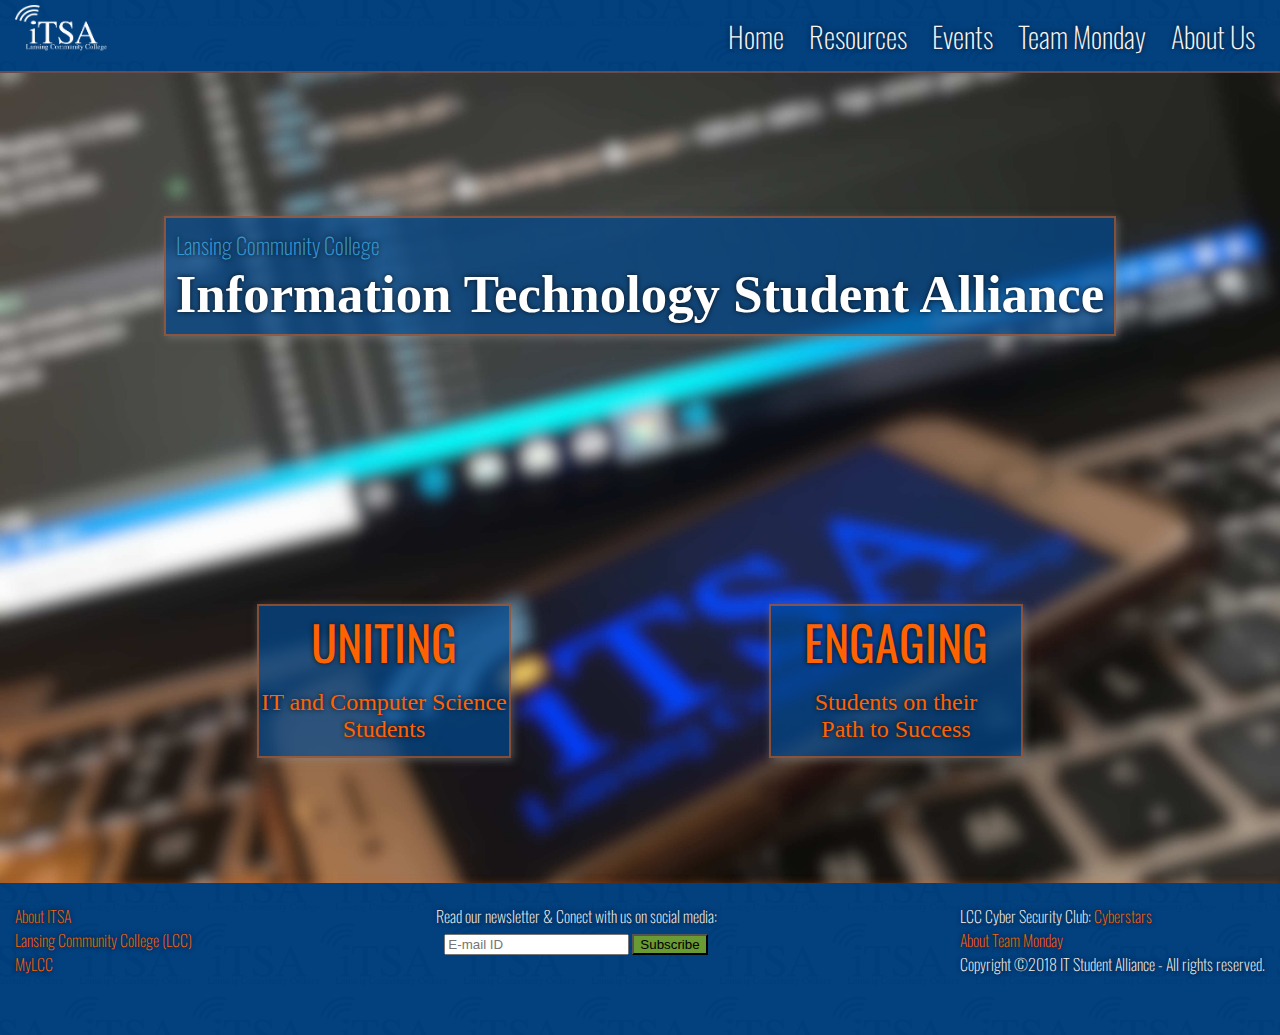
<file: web_site/index.html>
<!-- LCC Information Technology Student Alliance - Home Page -->
<!DOCTYPE html>
<html lang="en">
		<head>
				<meta charset="utf-8" />
				<title>IT Student Alliance</title>
				<link rel="stylesheet" href="css/home_style.css" >
				<link href="https://fonts.googleapis.com/css?family=Oswald" rel="stylesheet">
				<link rel="stylesheet" href="https://use.fontawesome.com/releases/v5.5.0/css/all.css" integrity="sha384-B4dIYHKNBt8Bc12p+WXckhzcICo0wtJAoU8YZTY5qE0Id1GSseTk6S+L3BlXeVIU" crossorigin="anonymous">
			</head>
			<body>
			
			<!----------------------------nav bar---------------------------------------------------->
			<nav>
				<a href="index.html"><img alt="ITSA Logo" class="logoLink" src="images/itsa_logo_white.png"></a>
			
			<ul> 
				<li><a href="index.html">Home</a></li>
				<li><a href="resources.html">Resources</a></li>
				<li><a href="events.html">Events</a></li>
				<li><a href="about_team_monday.html">Team Monday</a></li>
				<li><a href="about.html">About Us</a></li>
			</ul>
			
			<!----------------drop down icon and menu--------------------->
			<div id="iconHolder" onclick="drop()">
			<i class="fas fa-bars"></i>
			</div>
			
			</nav>
			
			<div id="navDropDown" style="display:none">
				<ul> 
					<li><a href="itsa_index.html">Home</a></li>
					<li><a href="resources.html">Resources</a></li>
					<li><a href="events.html">Events</a></li>
					<li><a href="about_team_monday.html">Team Monday</a></li>
					<li><a href="about.html">About Us</a></li>
				</ul>
			</div>
			
			<!------------------------------main (place your item in here)------------>
			<main>
			
	<div class="overlay" id="headingRow">
		<div id="titleDiv">
				<h3>Lansing Community College</h3>
				<h1>Information Technology Student Alliance</h1>
		</div>
	</div>
	<div class="overlay" id="linksRow">
		<!--these are just my suggestions of what pages to link to; up for better ideas-->
					
			
				<a href="events.html" class="linkPanel">
					<span class="firstWord">UNITING</span>IT and Computer Science Students

				</a> <!--News/Events-->
			
				<a href="resources.html" class="linkPanel">
					<span class="firstWord">ENGAGING</span>Students on their<br>Path to Success
				</a> <!---Resources/Networking---->
			
			
				 
			
	</div>
</main>

<!------------------------------footer----------------------------------------------------->
<footer>
		<div>		
			<ul>
				<li><a href="about.html">About ITSA</a></li>
				<li><a href="www.lcc.org">Lansing Community College (LCC)</a></li>
				<li><a href="https://my.lcc.edu/">MyLCC</a></li>
			</ul>
		</div>
	<div id="centerOfFooter">
			<p>Read our newsletter & Conect with us on social media:</p>
			<form id="subscribeForm" role="form" class="form-inline">
				<div class="form-group">
				<input id ="email" 
				  type="email" 
				  name="email" 
				  class="form-control input-xs" 
				  placeholder="E-mail ID" 
				  data-toggle="popover" 
				  title="Please enter your E-mail address." 
				  trigger="focus" 
				  data-placement="top" 
				  data-content="Thank you!" 
				  required
				>
				<input id="subscribe" 
				  class="btn btn-primary btn-sm" 
				  type="submit" 
				  style="background: #699a33;" 
				  value ="Subscribe"
				>
			</form>
				<div id="socialMedia">
					<a class="soc-icon" href="mailto:lcc-itsa@mail.lcc.edu"><i class="fas fa-envelope-square"></i></a> 
					<a class="soc-icon" href="https://www.facebook.com/Information-Technology-Student-Alliance-1630379710529200/"><i class="fab fa-facebook-square"></i></a>
					<a class="soc-icon" href="https://www.linkedin.com/groups/4879806/profile" ><i class="fab fa-linkedin"></i></a>
				</div>
			</div>
	</div>
		<div>
			<ul>
				<li>LCC Cyber Security Club: <a href="https://cyberstars.org/">Cyberstars</a></li>
				<li><a href="about_team_monday.html">About Team Monday</a></li>
				<li>Copyright &copy;2018 IT Student Alliance - All rights reserved.</li>
			</ul>
		</div>
	</footer>
	
	<script>
	/*-------------Script for Drop Down Menu--------------------------*/
		var dropMenu = document.getElementById("navDropDown");
		var dropState = dropMenu.style.display;
	
		function drop() {
			if(dropMenu.style.display == "none") {
				console.log(dropMenu.style.display)
				dropMenu.style.display = "block";
			} else {
				console.log(dropMenu.style.display)
				dropMenu.style.display = "none";
			}
		}
	/*-----------------------------------------------------------------*/
	</script>
	</body>	
</html>
</file>
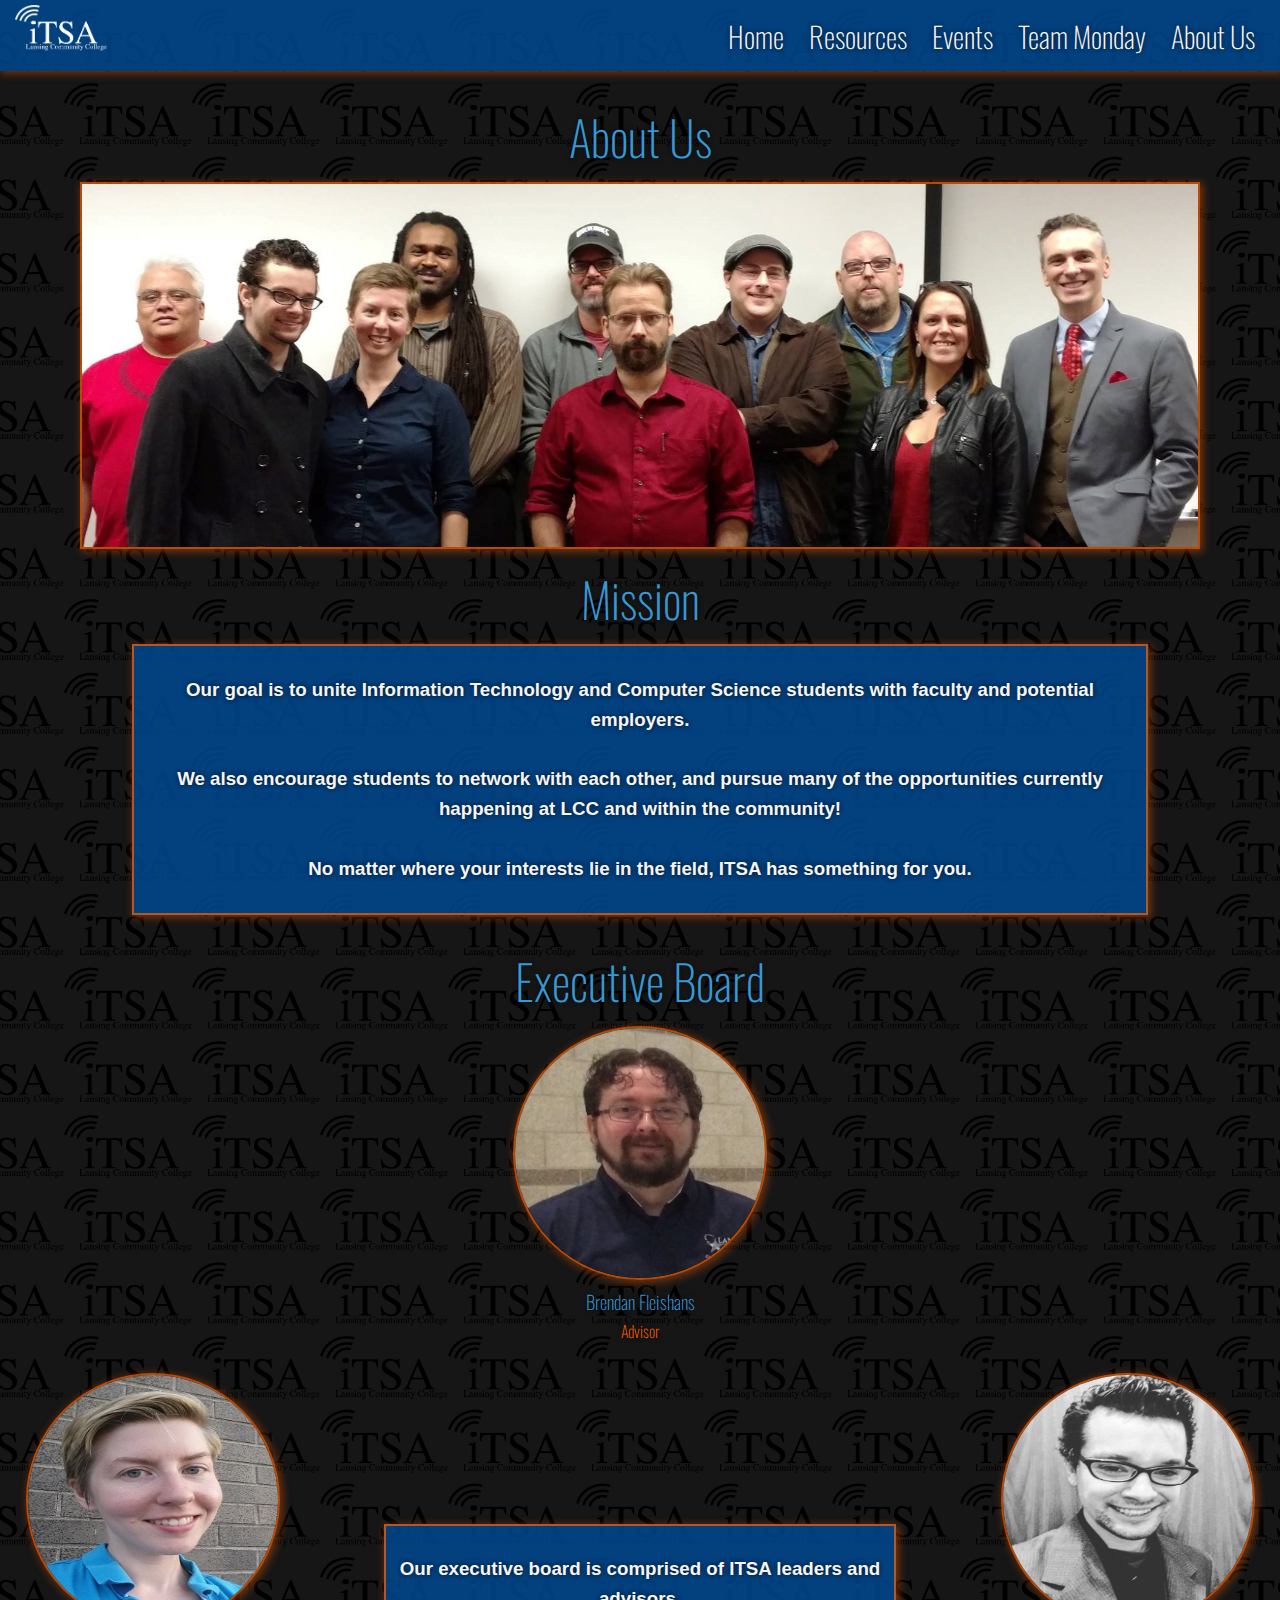
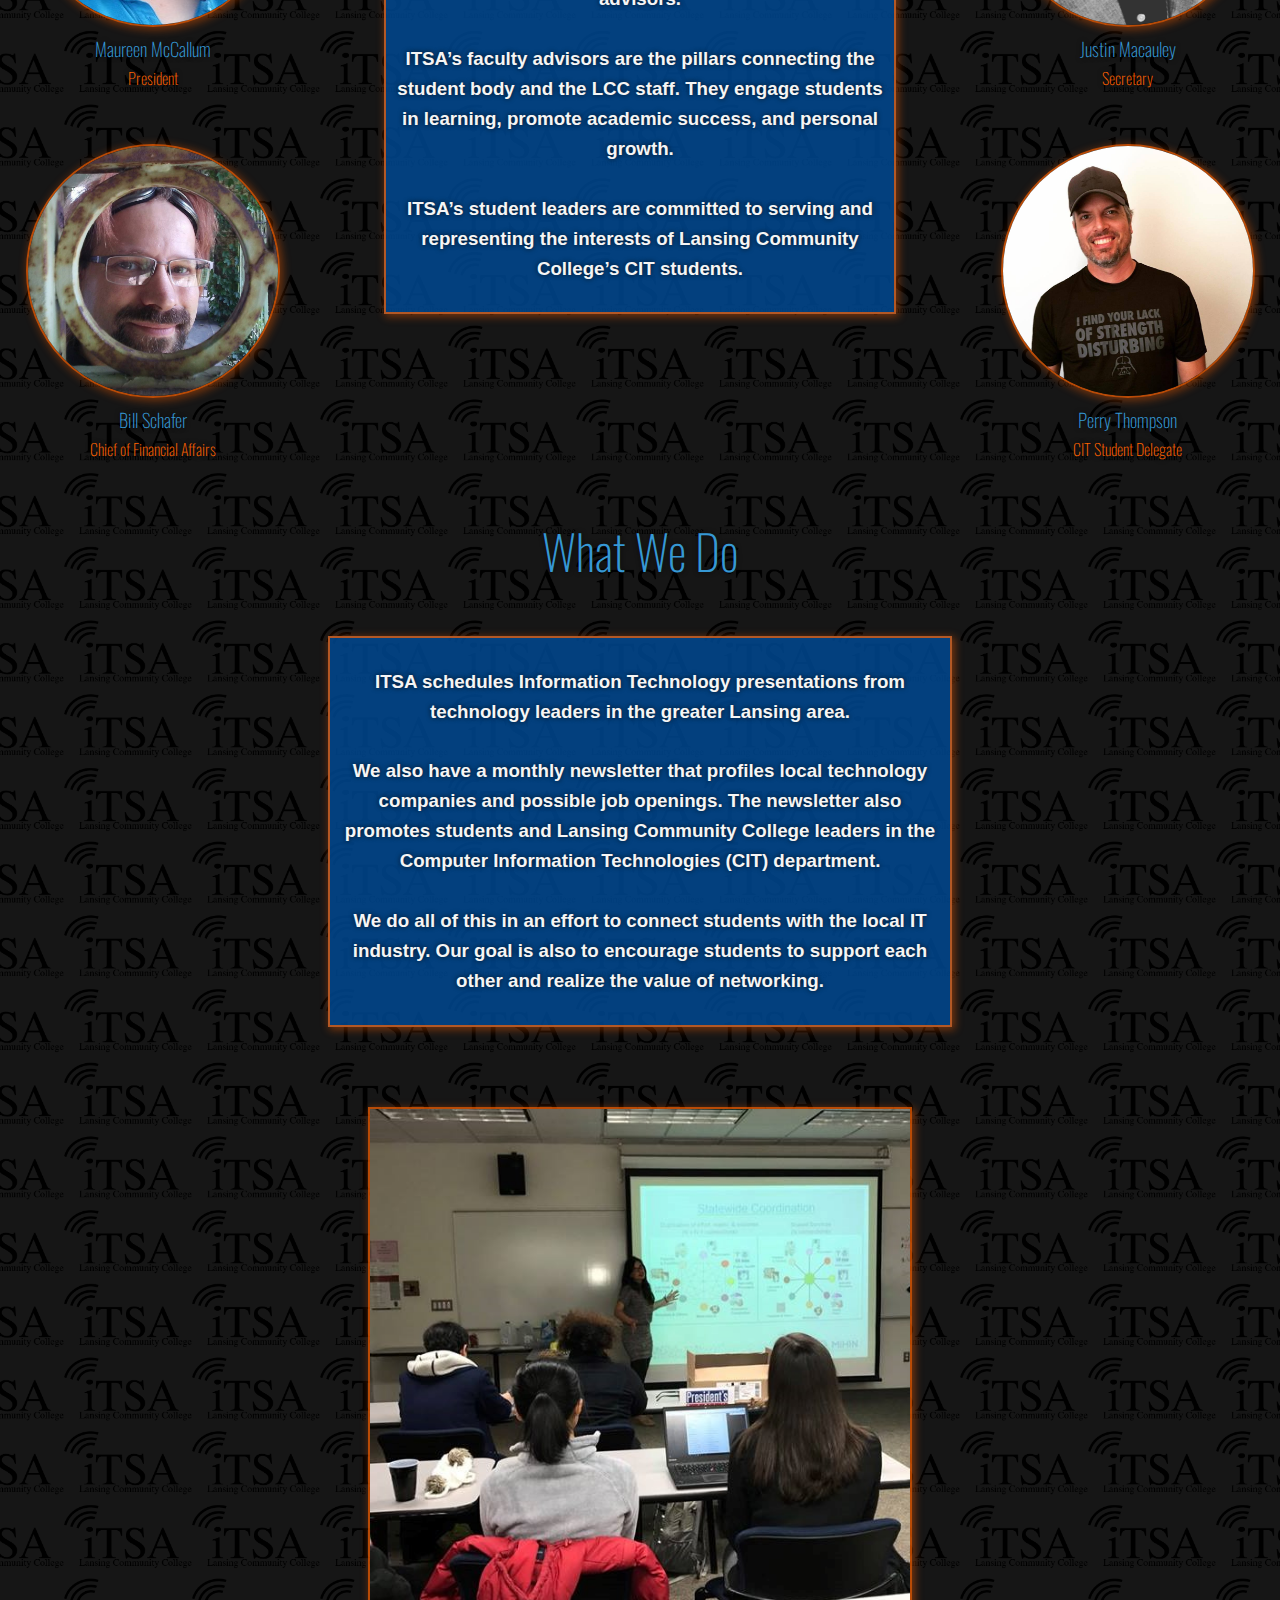
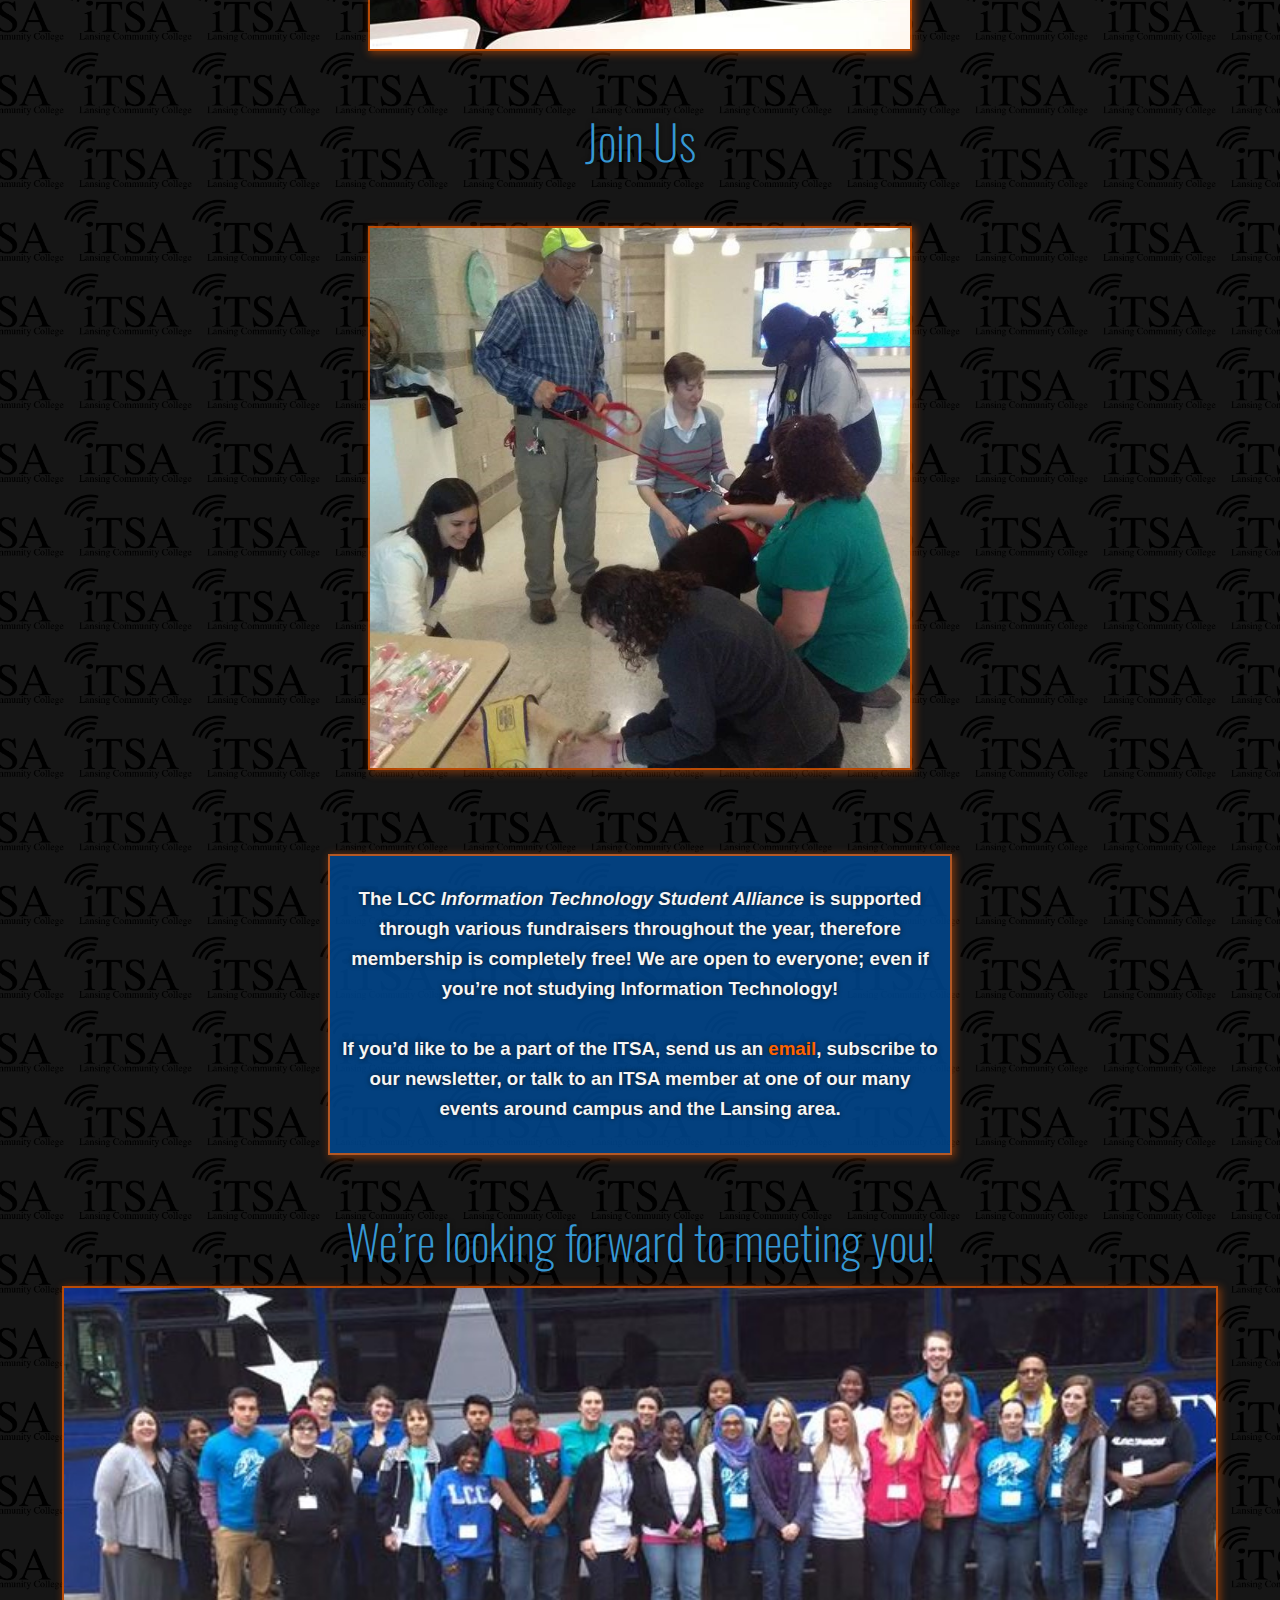
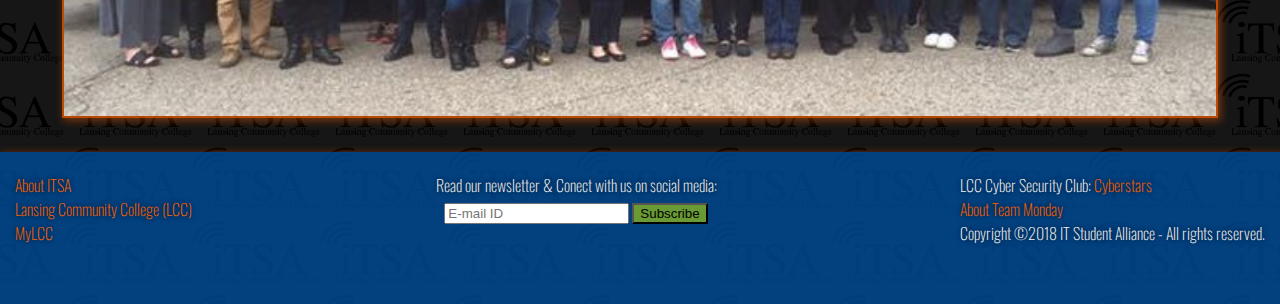
<file: web_site/about.html>
<!DOCTYPE html>
<html lang="en">
<!-- itsa About Us page ----------------------------------->
<head>
		<meta charset="utf-8" />
		<title>ITSA - About Us</title>
		<link rel="stylesheet" href="css/about_style.css" >
		<link href="https://fonts.googleapis.com/css?family=Oswald" rel="stylesheet">
		<link rel="stylesheet" href="https://use.fontawesome.com/releases/v5.5.0/css/all.css" integrity="sha384-B4dIYHKNBt8Bc12p+WXckhzcICo0wtJAoU8YZTY5qE0Id1GSseTk6S+L3BlXeVIU" crossorigin="anonymous">
	</head>
	<body>
	
	<!----------------------------nav bar---------------------------------------------------->
	<nav>
		<a href="index.html"><img alt="ITSA Logo" class="logoLink" src="images/itsa_logo_white.png"></a>
	
	<ul> 
		<li><a href="index.html">Home</a></li>
		<li><a href="resources.html">Resources</a></li>
		<li><a href="events.html">Events</a></li>
		<li><a href="about_team_monday.html">Team Monday</a></li>
		<li><a href="about.html">About Us</a></li>
	</ul>
	
	<!----------------drop down icon and menu--------------------->
	<div id="iconHolder" onclick="drop()">
	<i class="fas fa-bars"></i>
	</div>
	
	</nav>
	
	<div id="navDropDown" style="display:none">
		<ul> 
			<li><a href="index.html">Home</a></li>
			<li><a href="resources.html">Resources</a></li>
			<li><a href="events.html">Events</a></li>
			<li><a href="about_team_monday.html">Team Monday</a></li>
			<li><a href="about.html">About Us</a></li>
		</ul>
	</div>
	
	<!------------------------------main (place your item in here)------------>
	<main>
    <div id="box">
		<h1>About Us</h1>
		<img alt="LCC ITSA Group Photo" class="flexImg" src="images/itsa_group/group_2018.jpg">
        <h1>Mission</h1>
        <div class="panel">
            <h3>
                Our goal is to unite Information Technology and Computer Science students 
                with faculty and potential employers. 
                <br><br>
                We also encourage students to network 
                with each other, and pursue many of the opportunities currently happening 
                at LCC and within the community!
                <br><br>
                No matter where your interests lie in the field, ITSA has something for you.
            </h3>
        </div>
    </div>
    <h1>Executive Board</h1>
	<img alt="Brendan Fleishans" class="imgCircle" src="images/board/brendan.png">
	<figcaption>
		<h3>Brendan Fleishans</h3>
		<h4>Advisor</h4>
	</figcaption>
    <div id="board">
        <div id="president">
			<img alt="Maureen McCallum" class="imgCircle" src="images/board/maureen-itsa.jpg">
			<figcaption>
				<h3>Maureen McCallum</h3>
				<h4>President</h4>
			</figcaption>
        </div>
        <div id="content" class="panel">
            <h3>
                Our executive board is comprised of ITSA leaders and advisors.
				<br><br> 
				ITSA’s faculty advisors are the pillars connecting the student body 
				and the LCC staff. They engage students in learning, promote academic 
				success, and personal growth. 
				<br><br>
				ITSA’s student leaders are committed to serving and representing the 
				interests of Lansing Community College’s CIT students.
            </h3>
        </div>
        <div id="secretary">
			<img alt="Justin Macauley" class="imgCircle" src="images/board/justinmacauley.jpg">
			<figcaption>
				<h3>Justin Macauley</h3>
				<h4>Secretary</h4>
			</figcaption>
        </div>
        <div id="financial">
			<img alt="Bill Schafer" class="imgCircle" src="images/board/bill-s.jpg"> 
			<figcaption>
				<h3>Bill Schafer</h3>
				<h4>Chief of Financial Affairs</h4>
			</figcaption>
        </div>
        <div id="delegate">
			<img alt="Perry Thompson" class="imgCircle" src="images/board/perryThompson.jpg">
			<figcaption>
				<h3>Perry Thompson</h3>
				<h4>CIT Student Delegate</h4>
			</figcaption>
        </div>
	</div>
	<h1>What We Do</h1>
		<div class="flex">
			<div class="panel">
				<h3>
					ITSA schedules Information Technology presentations from technology leaders 
					in the greater Lansing area. 
					<br><br>
					We also have a monthly newsletter that profiles 
					local technology companies and possible job openings. The newsletter also 
					promotes students and Lansing Community College leaders in the Computer 
					Information Technologies (CIT) department.
					<br><br>
					We do all of this in an effort to connect students with the local IT industry. 
					Our goal is also to encourage students to support each other and realize the 
					value of networking.
				</h3>
			</div>
			<div>
				<img alt="ITSA Sponsored Presentation" class="flexImg" src="images/what_we_do/classroom.jpg">
			</div>
		</div>
	<h1>Join Us</h1>
		<div class="flex">
			<div>
				<img alt="ITSA Fundraising Event" class="flexImg" src="images/join_us/fundraiser.jpg">
			</div>
			<div class="panel">
				<h3>
					The LCC  <em>Information Technology Student Alliance</em> is supported through 
					various fundraisers throughout the year, therefore membership is 
					completely free!  We are open to everyone; even if you’re not studying 
					Information Technology!
					<br><br>
					If you’d like to be a part of the ITSA, send us an 
					<a href= mailto:lcc-itsa@mail.lcc.edu>email</a>, subscribe to our newsletter, 
					or talk to an ITSA member at one of our many events around campus and 
					the Lansing area.	
				</h3>
			</div>
		</div>
		<h1>We’re looking forward to meeting you!</h1>
		<img alt="ITSA group in front of bus." class="flexImg" src="images/itsa_group/group_with_bus.jpg">
</main>
<!------------------------------footer----------------------------------------------------->
<footer>
		<div>		
			<ul>
				<li><a href="about.html">About ITSA</a></li>
				<li><a href="www.lcc.org">Lansing Community College (LCC)</a></li>
				<li><a href="https://my.lcc.edu/">MyLCC</a></li>
			</ul>
		</div>
	<div id="centerOfFooter">
			<p>Read our newsletter & Conect with us on social media:</p>
			<form id="subscribeForm" role="form" class="form-inline">
				<div class="form-group">
				<input id ="email" 
				  type="email" 
				  name="email" 
				  class="form-control input-xs" 
				  placeholder="E-mail ID" 
				  data-toggle="popover" 
				  title="Please enter your E-mail address." 
				  trigger="focus" 
				  data-placement="top" 
				  data-content="Thank you!" 
				  required
				>
				<input id="subscribe" 
				  class="btn btn-primary btn-sm" 
				  type="submit" 
				  style="background: #699a33;" 
				  value ="Subscribe"
				>
			</form>
				<div id="socialMedia">
					<a class="soc-icon" href="mailto:lcc-itsa@mail.lcc.edu"><i class="fas fa-envelope-square"></i></a> 
					<a class="soc-icon" href="https://www.facebook.com/Information-Technology-Student-Alliance-1630379710529200/"><i class="fab fa-facebook-square"></i></a>
					<a class="soc-icon" href="https://www.linkedin.com/groups/4879806/profile" ><i class="fab fa-linkedin"></i></a>
				</div>
			</div>
	</div>
		<div>
			<ul>
				<li>LCC Cyber Security Club: <a href="https://cyberstars.org/">Cyberstars</a></li>
				<li><a href="about_team_monday.html">About Team Monday</a></li>
				<li>Copyright &copy;2018 IT Student Alliance - All rights reserved.</li>
			</ul>
		</div>
	</footer>
	
	<script>
	/*-------------Script for Drop Down Menu--------------------------*/
		var dropMenu = document.getElementById("navDropDown");
		var dropState = dropMenu.style.display;
	
		function drop() {
			if(dropMenu.style.display == "none") {
				console.log(dropMenu.style.display)
				dropMenu.style.display = "block";
			} else {
				console.log(dropMenu.style.display)
				dropMenu.style.display = "none";
			}
		}
	/*-----------------------------------------------------------------*/
	</script>
	</body>	
	
</html>
</file>
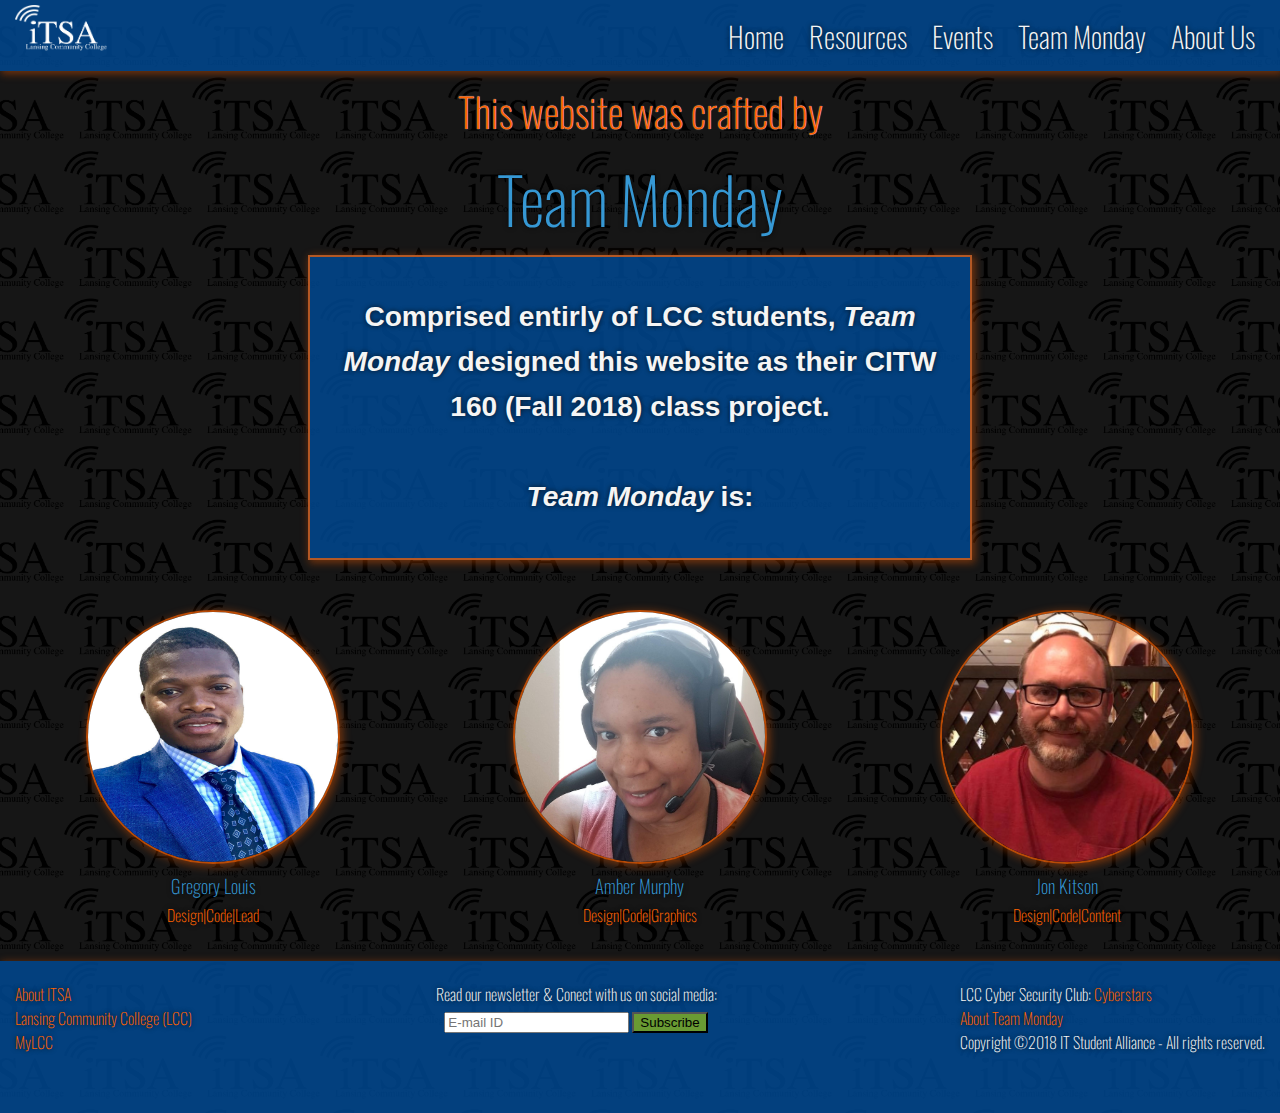
<file: web_site/about_team_monday.html>
<!DOCTYPE html>
<html lang="en">
<!-- about_team_monday.html -->
<!--The Team Monday About Page-->

<head>
	<meta charset="utf-8" />
	<title>Team Monday</title>
    <link rel="stylesheet" href="css/style_rework.css" >
    <link rel="stylesheet" href="css/team_monday_style.css" >
	<link href="https://fonts.googleapis.com/css?family=Oswald" rel="stylesheet">
	<link rel="stylesheet" href="https://use.fontawesome.com/releases/v5.5.0/css/all.css" integrity="sha384-B4dIYHKNBt8Bc12p+WXckhzcICo0wtJAoU8YZTY5qE0Id1GSseTk6S+L3BlXeVIU" crossorigin="anonymous">
</head>
<body>

<!----------------------------nav bar---------------------------------------------------->
<nav>
	<a href="index.html"><img alt="ITSA Logo" class="logoLink" src="images/itsa_logo_white.png"></a>

<ul> 
	<li><a href="index.html">Home</a></li>
	<li><a href="resources.html">Resources</a></li>
	<li><a href="events.html">Events</a></li>
	<li><a href="about_team_monday.html">Team Monday</a></li>
	<li><a href="about.html">About Us</a></li>
</ul>

<!----------------drop down icon and menu--------------------->
<div id="iconHolder" onclick="drop()">
<i class="fas fa-bars"></i>
</div>

</nav>

<div id="navDropDown" style="display:none">
	<ul> 
		<li><a href="index.html">Home</a></li>
		<li><a href="resources.html">Resources</a></li>
		<li><a href="events.html">Events</a></li>
		<li><a href="about_team_monday.html">Team Monday</a></li>
		<li><a href="about.html">About Us</a></li>
	</ul>
</div>

<!------------------------------main (place your item in here)------------>
<main>

    <h3 class="subtitle">This website was crafted by</h3>
    <h1 class="mainH1 animate">Team Monday</h1>

	<div id="teamDiv" class="panel">
		<h3>
            Comprised entirly of LCC students, <em>Team Monday</em> designed this 
            website as their CITW 160 (Fall 2018) class project.
            <br><br>
            <em>Team Monday</em> is:
		</h3>
	</div>

	<div class="team">
		<div class="teamPics">
                <img alt="Gregory Louis" class="imgCircle" src="images/team_monday/gregory_louis.jpg">
                <figcaption>
                    <h3>Gregory Louis</h3>
                    <h4>Design|Code|Lead</h4>
                </figcaption>
		</div>
		<div class="teamPics">
                <img alt="Amber Murphy" class="imgCircle" src="images/team_monday/amber_murphy.jpg">
                <figcaption>
                    <h3>Amber Murphy</h3>
                    <h4>Design|Code|Graphics</h4>
                </figcaption>
        </div>
        <div class="teamPics">
                <img alt="Jon Kitson" class="imgCircle" src="images/team_monday/jon_kitson.jpg">
                <figcaption>
                    <h3>Jon Kitson</h3>
                    <h4>Design|Code|Content</h4>
                </figcaption>
        </div>
	</div>
</main>

<!------------------------------footer----------------------------------------------------->
<footer>
	<div>		
		<ul>
			<li><a href="about.html">About ITSA</a></li>
			<li><a href="www.lcc.org">Lansing Community College (LCC)</a></li>
			<li><a href="https://my.lcc.edu/">MyLCC</a></li>
		</ul>
	</div>
<div id="centerOfFooter">
		<p>Read our newsletter & Conect with us on social media:</p>
		<form id="subscribeForm" role="form" class="form-inline">
			<div class="form-group">
			<input id ="email" 
			  type="email" 
			  name="email" 
			  class="form-control input-xs" 
			  placeholder="E-mail ID" 
			  data-toggle="popover" 
			  title="Please enter your E-mail address." 
			  trigger="focus" 
			  data-placement="top" 
			  data-content="Thank you!" 
			  required
			>
			<input id="subscribe" 
			  class="btn btn-primary btn-sm" 
			  type="submit" 
			  style="background: #699a33;" 
			  value ="Subscribe"
			>
		</form>
			<div id="socialMedia">
				<a class="soc-icon" href="mailto:lcc-itsa@mail.lcc.edu"><i class="fas fa-envelope-square"></i></a> 
				<a class="soc-icon" href="https://www.facebook.com/Information-Technology-Student-Alliance-1630379710529200/"><i class="fab fa-facebook-square"></i></a>
				<a class="soc-icon" href="https://www.linkedin.com/groups/4879806/profile" ><i class="fab fa-linkedin"></i></a>
			</div>
		</div>
</div>
	<div>
		<ul>
			<li>LCC Cyber Security Club: <a href="https://cyberstars.org/">Cyberstars</a></li>
			<li><a href="about_team_monday.html">About Team Monday</a></li>
			<li>Copyright &copy;2018 IT Student Alliance - All rights reserved.</li>
		</ul>
	</div>
</footer>

<script>
/*-------------Script for Drop Down Menu--------------------------*/
	var dropMenu = document.getElementById("navDropDown");
	var dropState = dropMenu.style.display;

	function drop() {
		if(dropMenu.style.display == "none") {
			console.log(dropMenu.style.display)
			dropMenu.style.display = "block";
		} else {
			console.log(dropMenu.style.display)
			dropMenu.style.display = "none";
		}
	}
/*-----------------------------------------------------------------*/
</script>
</body>	
</html>
</file>
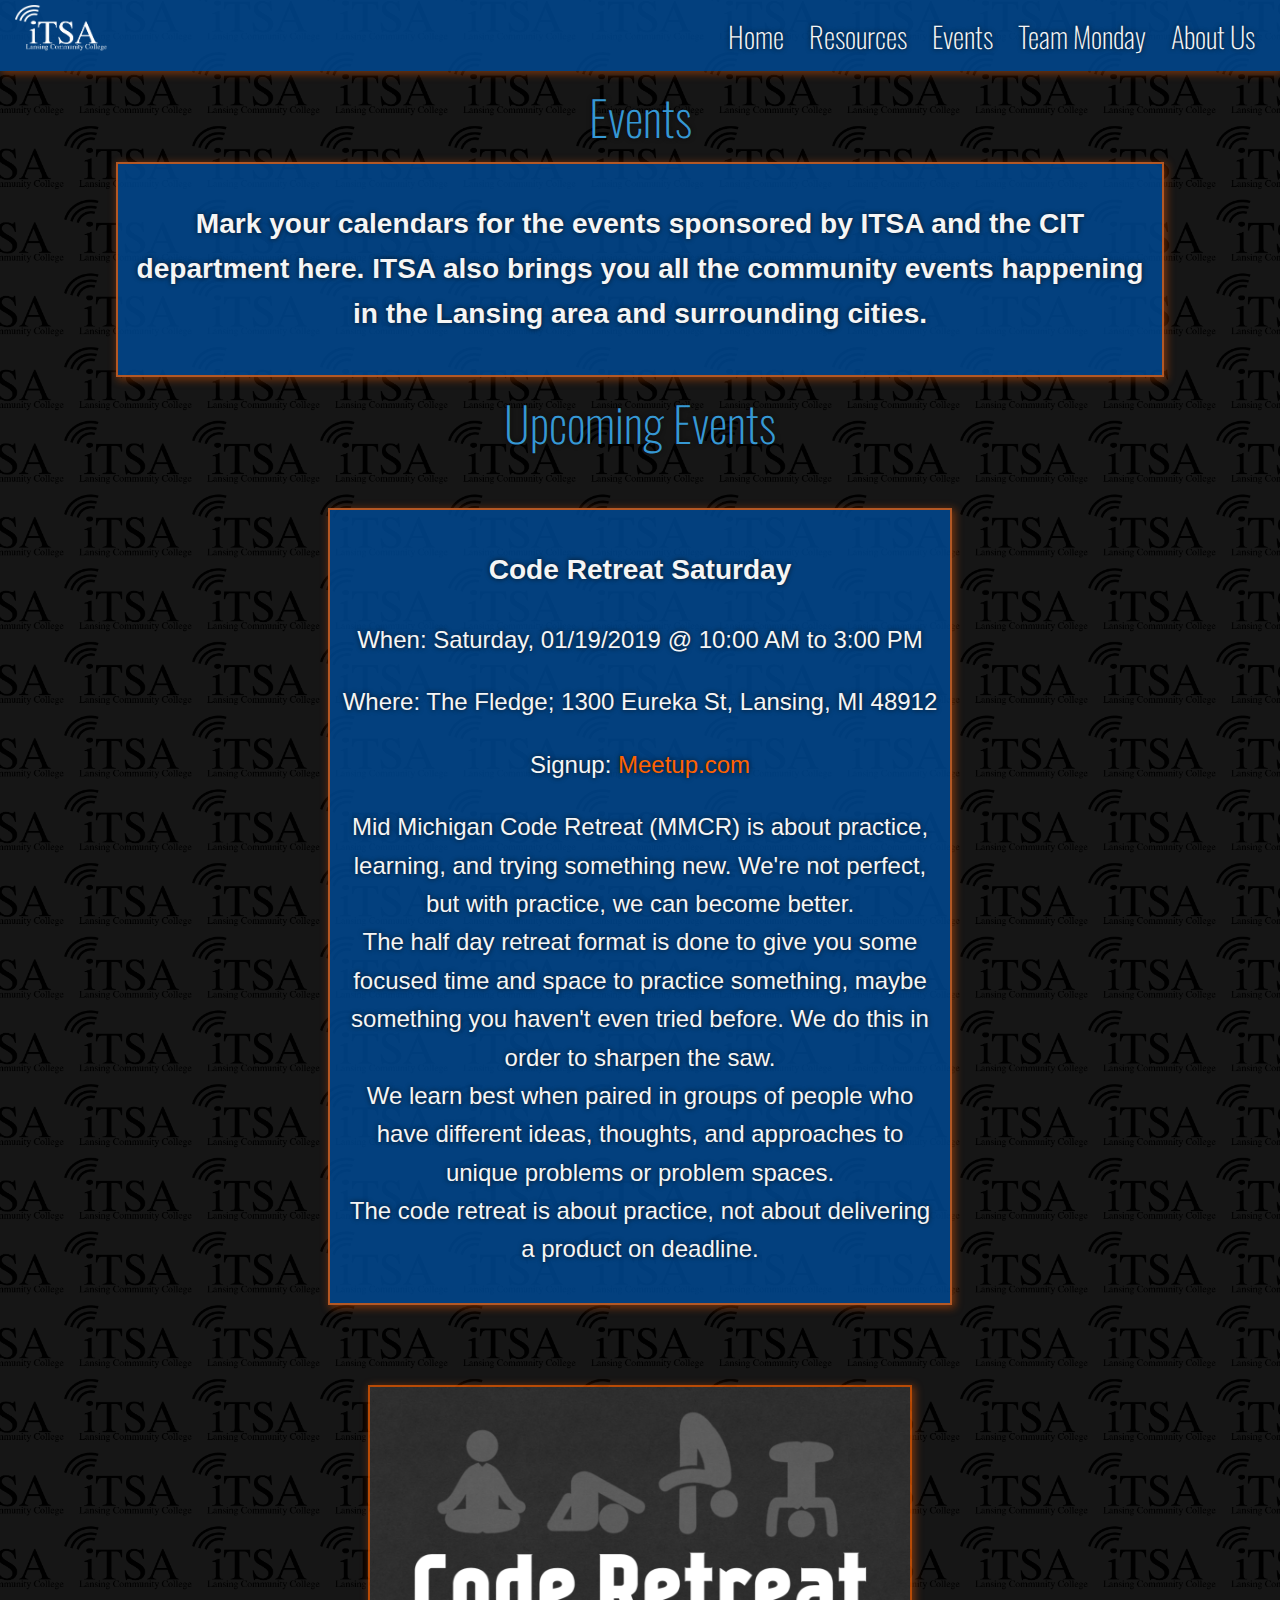
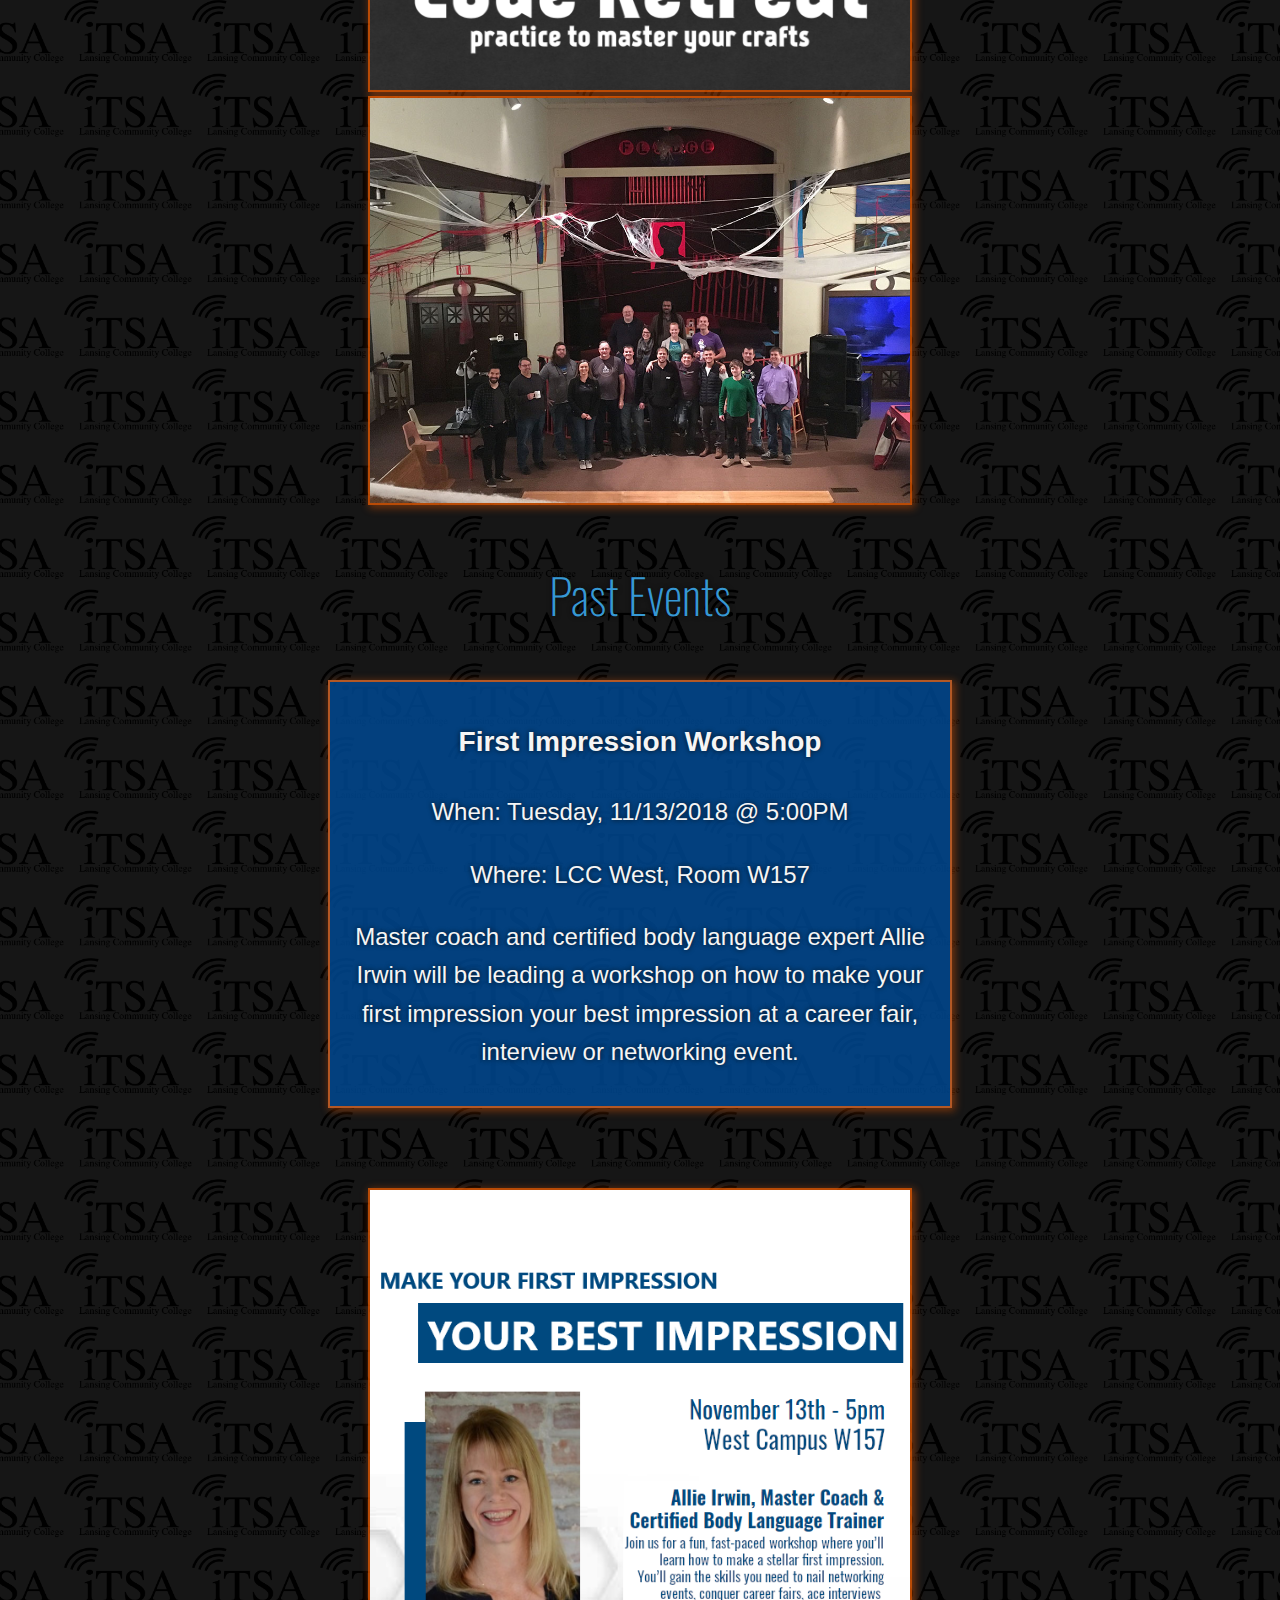
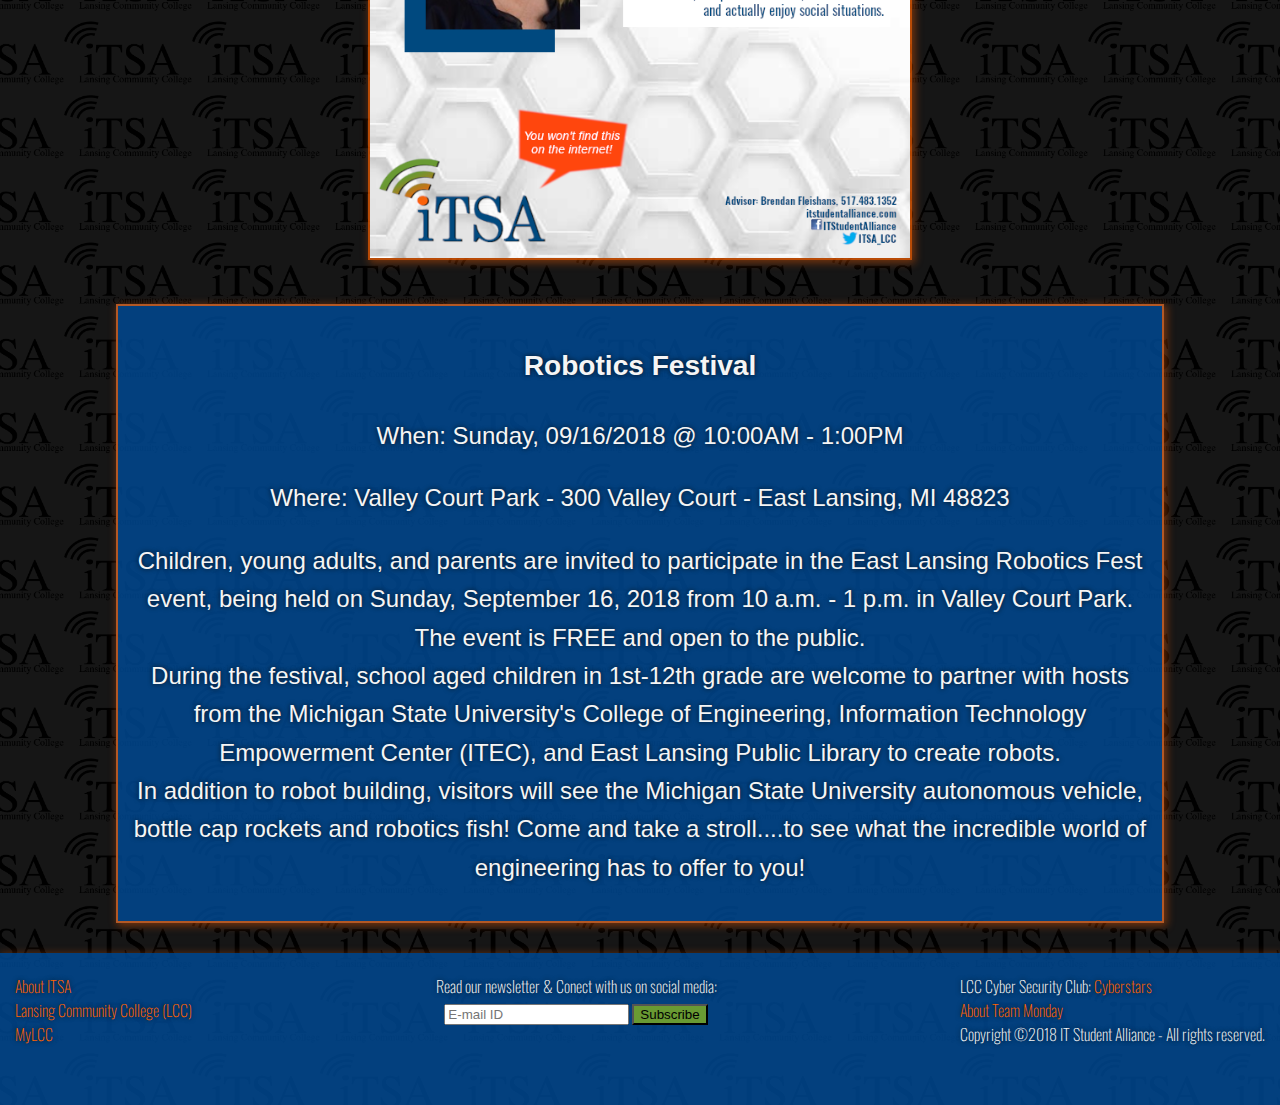
<file: web_site/events.html>
<!DOCTYPE html>
<html lang="en">
<!-- itsa_template.html -->
<!--This is a rework of the template based on suggestions from the in-person meeting-->

<head>
    <meta charset="utf-8" />
    <title>ITSA - Events</title>
    <link rel="stylesheet" href="css/style_rework.css">
    <link href="https://fonts.googleapis.com/css?family=Oswald" rel="stylesheet">
    <link rel="stylesheet" href="https://use.fontawesome.com/releases/v5.5.0/css/all.css" integrity="sha384-B4dIYHKNBt8Bc12p+WXckhzcICo0wtJAoU8YZTY5qE0Id1GSseTk6S+L3BlXeVIU" crossorigin="anonymous">
</head>

<body>

    <!----------------------------nav bar---------------------------------------------------->
    <nav>
        <a href="index.html"><img alt="ITSA Logo" class="logoLink" src="images/itsa_logo_white.png"></a>

        <ul>
            <li><a href="index.html">Home</a></li>
            <li><a href="resources.html">Resources</a></li>
            <li><a href="events.html">Events</a></li>
            <li><a href="about_team_monday.html">Team Monday</a></li>
            <li><a href="about.html">About Us</a></li>
        </ul>

        <!----------------drop down icon and menu--------------------->
        <div id="iconHolder" onclick="drop()">
            <i class="fas fa-bars"></i>
        </div>

    </nav>

    <div id="navDropDown" style="display:none">
        <ul>
            <li><a href="index.html">Home</a></li>
            <li><a href="resources.html">Resources</a></li>
            <li><a href="events.html">Events</a></li>
            <li><a href="about_team_monday.html">Team Monday</a></li>
            <li><a href="about.html">About Us</a></li>
        </ul>
    </div>

    <!------------------------------main (place your item in here)------------>
    <main>
        <h1 class="mainH1">Events</h1>
        <div class="panel">
            <h3>Mark your calendars for the events sponsored by ITSA and the CIT department here. ITSA also brings you all the community events happening in the Lansing area and surrounding cities.</h3>
        </div>
        <h1 class="mainH1">Upcoming Events</h1>

        <div class="flex">
            <div class="panel">
                <h3>Code Retreat Saturday</h3>
                <p>When: Saturday, 01/19/2019 @ 10:00 AM to 3:00 PM</p>
                <p>Where: The Fledge; 1300 Eureka St, Lansing, MI 48912</p>
                <p>Signup: <a href="https://www.meetup.com/Mid-Michigan-Code-Retreat/events/256420660/">Meetup.com</a></p>
                <p>Mid Michigan Code Retreat (MMCR) is about practice, learning, and trying something new. We're not perfect, but with practice, we can become better.
                    <br> The half day retreat format is done to give you some focused time and space to practice something, maybe something you haven't even tried before. We do this in order to sharpen the saw.
                    <br> We learn best when paired in groups of people who have different ideas, thoughts, and approaches to unique problems or problem spaces.
                    <br> The code retreat is about practice, not about delivering a product on deadline.</p>
            </div>
            <div>
                <img alt="Code Retreat Saturday Image" class="flexImg" src="images/events/code_retreat_banner.jpeg">
                <img alt="Code Retreat Saturday Group Image" class="flexImg" src="images/events/code_retreat_group.jpg">
            </div>
        </div>
        <h1 class="mainH1">Past Events</h1>
        <div class="flex">
            <div class="panel">
                <h3>First Impression Workshop</h3>
                <p>When: Tuesday, 11/13/2018 @ 5:00PM</p>
                <p>Where: LCC West, Room W157</p>
                <p>Master coach and certified body language expert Allie Irwin will be leading a workshop on how to make your first impression your best impression at a career fair, interview or networking event.
                </p>
            </div>
            <div>
                <img alt="First Impression Workshop flyer" class="flexImg" src="images/events/AllieIrwinFlier.png">
            </div>
        </div>

        <div class="panel">
            <h3>Robotics Festival</h3>
            <p>When: Sunday, 09/16/2018 @ 10:00AM - 1:00PM</p>
            <p>Where: Valley Court Park - 300 Valley Court - East Lansing, MI 48823</p>
            <p>Children, young adults, and parents are invited to participate in the East Lansing Robotics Fest event, being held on Sunday, September 16, 2018 from 10 a.m. - 1 p.m. in Valley Court Park. The event is FREE and open to the public.
                <br>During the festival, school aged children in 1st-12th grade are welcome to partner with hosts from the Michigan State University's College of Engineering, Information Technology Empowerment Center (ITEC), and East Lansing Public Library to create robots.
                <br>In addition to robot building, visitors will see the Michigan State University autonomous vehicle, bottle cap rockets and robotics fish! Come and take a stroll....to see what the incredible world of engineering has to offer to you!
            </p>
        </div>

    </main>

    <!------------------------------footer----------------------------------------------------->
    <footer>
        <div>
            <ul>
                <li><a href="about.html">About ITSA</a></li>
                <li><a href="www.lcc.org">Lansing Community College (LCC)</a></li>
                <li><a href="https://my.lcc.edu/">MyLCC</a></li>
            </ul>
        </div>
        <div id="centerOfFooter">
            <p>Read our newsletter &amp; Conect with us on social media:</p>
            <form id="subscribeForm" role="form" class="form-inline">
                <div class="form-group">
                    <input id="email" type="email" name="email" class="form-control input-xs" placeholder="E-mail ID" data-toggle="popover" title="Please enter your E-mail address." trigger="focus" data-placement="top" data-content="Thank you!" required>
                    <input id="subscribe" class="btn btn-primary btn-sm" type="submit" style="background: #699a33;" value="Subscribe">
                </div>
            </form>
            <div id="socialMedia">
                <a class="soc-icon" href="mailto:lcc-itsa@mail.lcc.edu"><i class="fas fa-envelope-square"></i></a>
                <a class="soc-icon" href="https://www.facebook.com/Information-Technology-Student-Alliance-1630379710529200/"><i class="fab fa-facebook-square"></i></a>
                <a class="soc-icon" href="https://www.linkedin.com/groups/4879806/profile"><i class="fab fa-linkedin"></i></a>
            </div>
        </div>
        <div>
            <ul>
                <li>LCC Cyber Security Club: <a href="https://cyberstars.org/">Cyberstars</a></li>
                <li><a href="about_team_monday.html">About Team Monday</a></li>
                <li>Copyright &copy;2018 IT Student Alliance - All rights reserved.</li>
            </ul>
        </div>
    </footer>

    <script>
        /*-------------Script for Drop Down Menu--------------------------*/
        var dropMenu = document.getElementById("navDropDown");
        var dropState = dropMenu.style.display;

        function drop() {
            if (dropMenu.style.display == "none") {
                console.log(dropMenu.style.display)
                dropMenu.style.display = "block";
            } else {
                console.log(dropMenu.style.display)
                dropMenu.style.display = "none";
            }
        }
        /*-----------------------------------------------------------------*/

    </script>
</body>

</html>
</file>
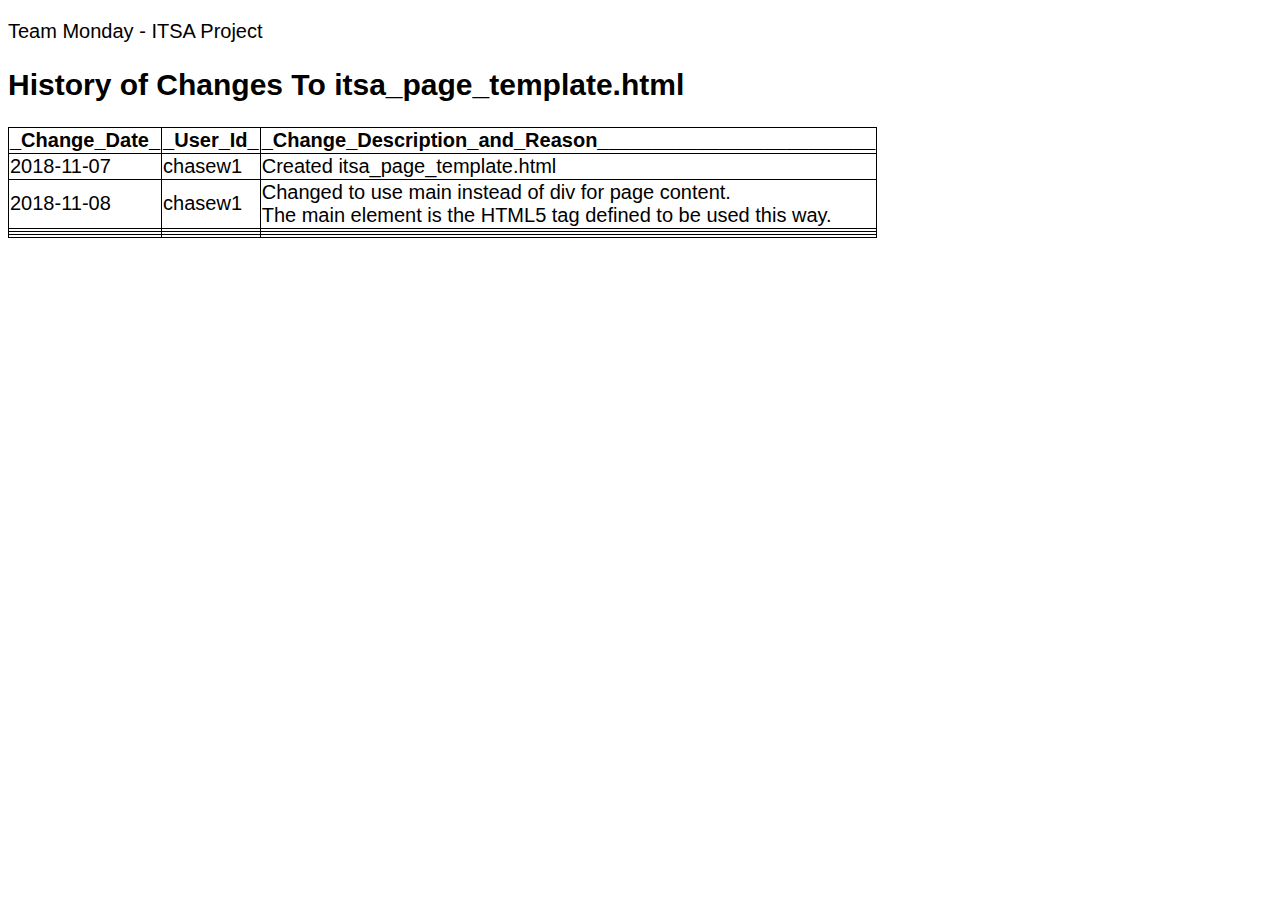
<file: web_site/itsa_page_template_history.html>
<!DOCTYPE html>
<html lang="en">
<!-- itsa_page_template_history.html -->
<!-- 2018-11-07 William R. Chase, chasew1@lcc.edu -->

<head>
	<meta charset="utf-8">
	<title>History of Changes To itsa_page_template.html</title>
	<link rel="stylesheet" href="css/itsa_style.css" >
	<style>
		body {
		font-size: 20px; /* TBD */
		font-family: Consolas, sans-serif; /* TBD */
		}
		table, th, td {
			border: 1px solid black;
			border-collapse: collapse; 
		}
	</style>
</head>
<body>
	<p>Team Monday - ITSA Project</p>
	<h2>History of Changes To itsa_page_template.html</h2>
    <table>
    	<thead>
    		<tr>
    			<th>_Change_Date_</th>
    			<th>_User_Id_</th>
    			<th>_Change_Description_and_Reason_________________________</th>
    		</tr>
    	</thead>
    	<tbody> <!-- ADD A ROW FOR EACH CHANGE -->
    		<tr>
    			<td>2018-11-07</td>
    			<td>chasew1</td>
    			<td>Created itsa_page_template.html</td>
    		</tr>
    		<tr>
    			<td>2018-11-08</td>
    			<td>chasew1</td>
    			<td>Changed to use main instead of div for page content.<br>The main element is the HTML5 tag defined to be used this way.</td>
    		</tr>
    		<tr>
    			<td></td>
    			<td></td>
    			<td></td>
    		</tr>
    		<tr>
    			<td></td>
    			<td></td>
    			<td></td>
    		</tr>
    		<tr>
    			<td></td>
    			<td></td>
    			<td></td>
    		</tr>
    	</tbody>
    </table>
</body>
<!-- 

louistag@d2l.lcc.edu; thompp10@d2l.lcc.edu; kitsonj1@d2l.lcc.edu; chasew1@d2l.lcc.edu; murph32@d2l.lcc.edu

https://github.com/TeamMonday/itsaWeb/tree/master/web_site

web site files
--------------
itsa_page_template.html
itsa_page_template_history.html
css/itsa_style.css
css/itsa_style_css_history.html
images/itsa_logo.png


-->
</html>
</file>
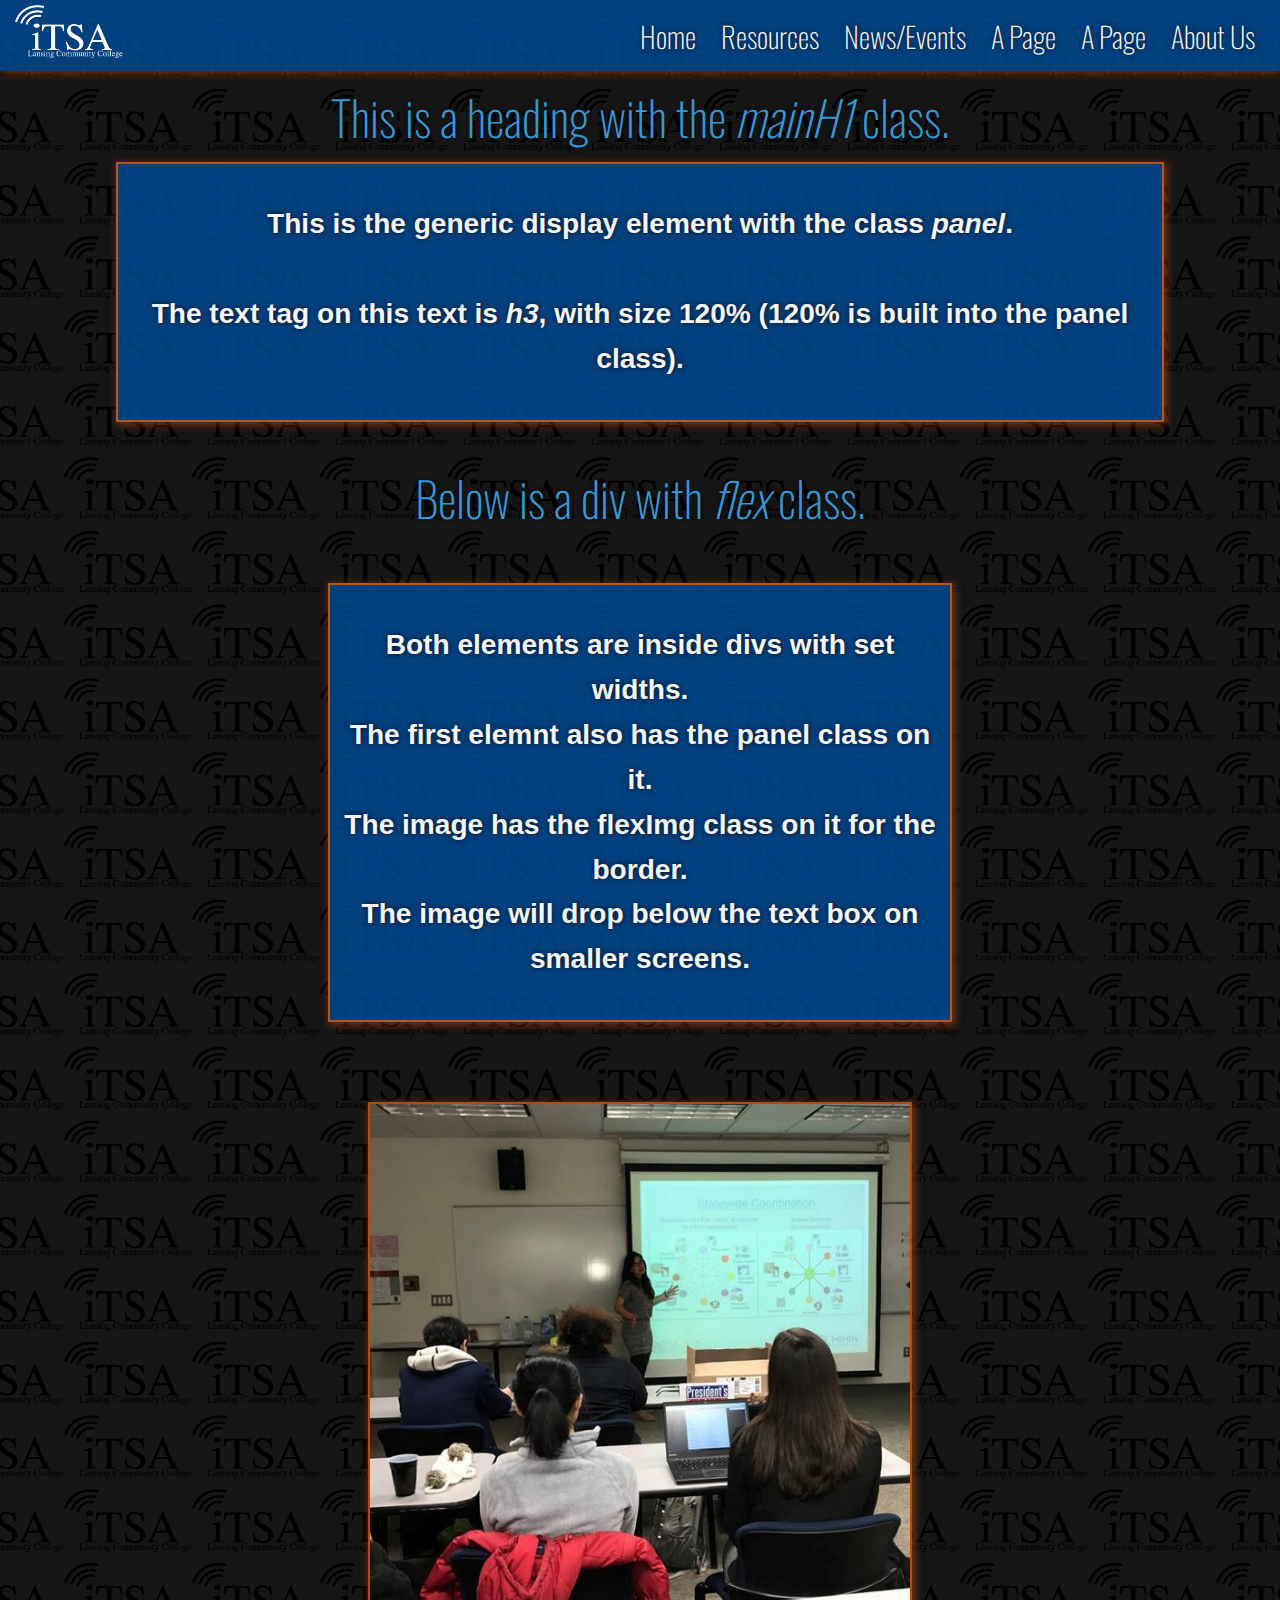
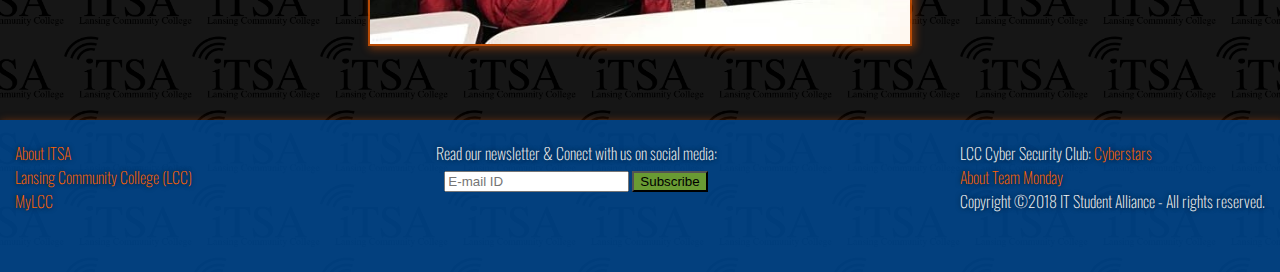
<file: web_site/itsa_template_rework.html>
<!DOCTYPE html>
<html lang="en">
<!-- itsa_template.html -->
<!--This is a rework of the template based on suggestions from the in-person meeting-->

<head>
	<meta charset="utf-8" />
	<title>ITSA - Page Template</title>
	<link rel="stylesheet" href="css/itsa_style_rework.css" >
	<link href="https://fonts.googleapis.com/css?family=Oswald" rel="stylesheet">
	<link rel="stylesheet" href="https://use.fontawesome.com/releases/v5.5.0/css/all.css" integrity="sha384-B4dIYHKNBt8Bc12p+WXckhzcICo0wtJAoU8YZTY5qE0Id1GSseTk6S+L3BlXeVIU" crossorigin="anonymous">
</head>
<body>

<!----------------------------nav bar---------------------------------------------------->
<nav>
	<a href="#"><img alt="ITSA Logo" class="logoLink" src="images/itsa_logo_white_space_at_bottom_removed.png"></a>

<ul> 
	<li><a href="itsa_index.html">Home</a></li>
	<li><a href="itsa_resources.html">Resources</a></li>
	<li><a href="itsa_events.html">News/Events</a></li>
	<li><a href="#">A Page</a></li>
	<li><a href="#">A Page</a></li>
	<li><a href="itsa_about.html">About Us</a></li>
</ul>

<!----------------drop down icon and menu--------------------->
<div id="iconHolder" onclick="drop()">
<i class="fas fa-bars"></i>
</div>

</nav>

<div id="navDropDown" style="display:none">
	<ul> 
		<li><a href="itsa_index.html">Home</a></li>
		<li><a href="itsa_resources.html">Resources</a></li>
		<li><a href="itsa_events.html">News/Events</a></li>
		<li><a href="#">A Page</a></li>
		<li><a href="#">A Page</a></li>
		<li><a href="itsa_about.html">About Us</a></li>
	</ul>
</div>

<!------------------------------main (place your item in here)------------>
<main>

	<!-----Below is some example elements; feel free to use them or to do your own thing--->
	<h1 class="mainH1">This is a heading with the <em>mainH1</em> class.</h1>
	<div class="panel">
		<h3>
			This is the generic display element with the class <em>panel</em>.
			<br><br>
			The text tag on this text is <em>h3</em>, with size 120% (120% is built 
			into the panel class).
		</h3>
	</div>

	<h1 style="margin-top: 40px" class="mainH1">Below is a div with <em>flex</em> class.</h1>
	<div class="flex">
		<div class="panel">
			<h3>
				Both elements are inside divs with set widths.<br>
				The first elemnt also has the panel class on it.<br>
				The image has the flexImg class on it for the border.<br>
				The image will drop below the text box on smaller screens.
			</h3>
		</div>
		<div>
			<img alt="ITSA Sponsored Presentation" class="flexImg" src="images/what_we_do/classroom.jpg">
		</div>
	</div>
</main>

<!------------------------------footer----------------------------------------------------->
<footer>
	<div>		
		<ul>
			<li><a href="itsa_about_us.html">About ITSA</a></li>
			<li><a href="www.lcc.org">Lansing Community College (LCC)</a></li>
			<li><a href="https://my.lcc.edu/">MyLCC</a></li>
		</ul>
	</div>
<div id="centerOfFooter">
		<p>Read our newsletter & Conect with us on social media:</p>
		<form id="subscribeForm" role="form" class="form-inline">
			<div class="form-group">
			<input id ="email" 
			  type="email" 
			  name="email" 
			  class="form-control input-xs" 
			  placeholder="E-mail ID" 
			  data-toggle="popover" 
			  title="Please enter your E-mail address." 
			  trigger="focus" 
			  data-placement="top" 
			  data-content="Thank you!" 
			  required
			>
			<input id="subscribe" 
			  class="btn btn-primary btn-sm" 
			  type="submit" 
			  style="background: #699a33;" 
			  value ="Subscribe"
			>
		</form>
			<div id="socialMedia">
				<a class="soc-icon" href="mailto:lcc-itsa@mail.lcc.edu"><i class="fas fa-envelope-square"></i></a> 
				<a class="soc-icon" href="https://www.facebook.com/Information-Technology-Student-Alliance-1630379710529200/"><i class="fab fa-facebook-square"></i></a>
				<a class="soc-icon" href="https://www.linkedin.com/groups/4879806/profile" ><i class="fab fa-linkedin"></i></a>
			</div>
		</div>
</div>
	<div>
		<ul>
			<li>LCC Cyber Security Club: <a href="https://cyberstars.org/">Cyberstars</a></li>
			<li><a href="itsa_about_team_monday.html">About Team Monday</a></li>
			<li>Copyright &copy;2018 IT Student Alliance - All rights reserved.</li>
		</ul>
	</div>
</footer>

<script>
/*-------------Script for Drop Down Menu--------------------------*/
	var dropMenu = document.getElementById("navDropDown");
	var dropState = dropMenu.style.display;

	function drop() {
		if(dropMenu.style.display == "none") {
			console.log(dropMenu.style.display)
			dropMenu.style.display = "block";
		} else {
			console.log(dropMenu.style.display)
			dropMenu.style.display = "none";
		}
	}
/*-----------------------------------------------------------------*/
</script>
</body>	
</html>
</file>
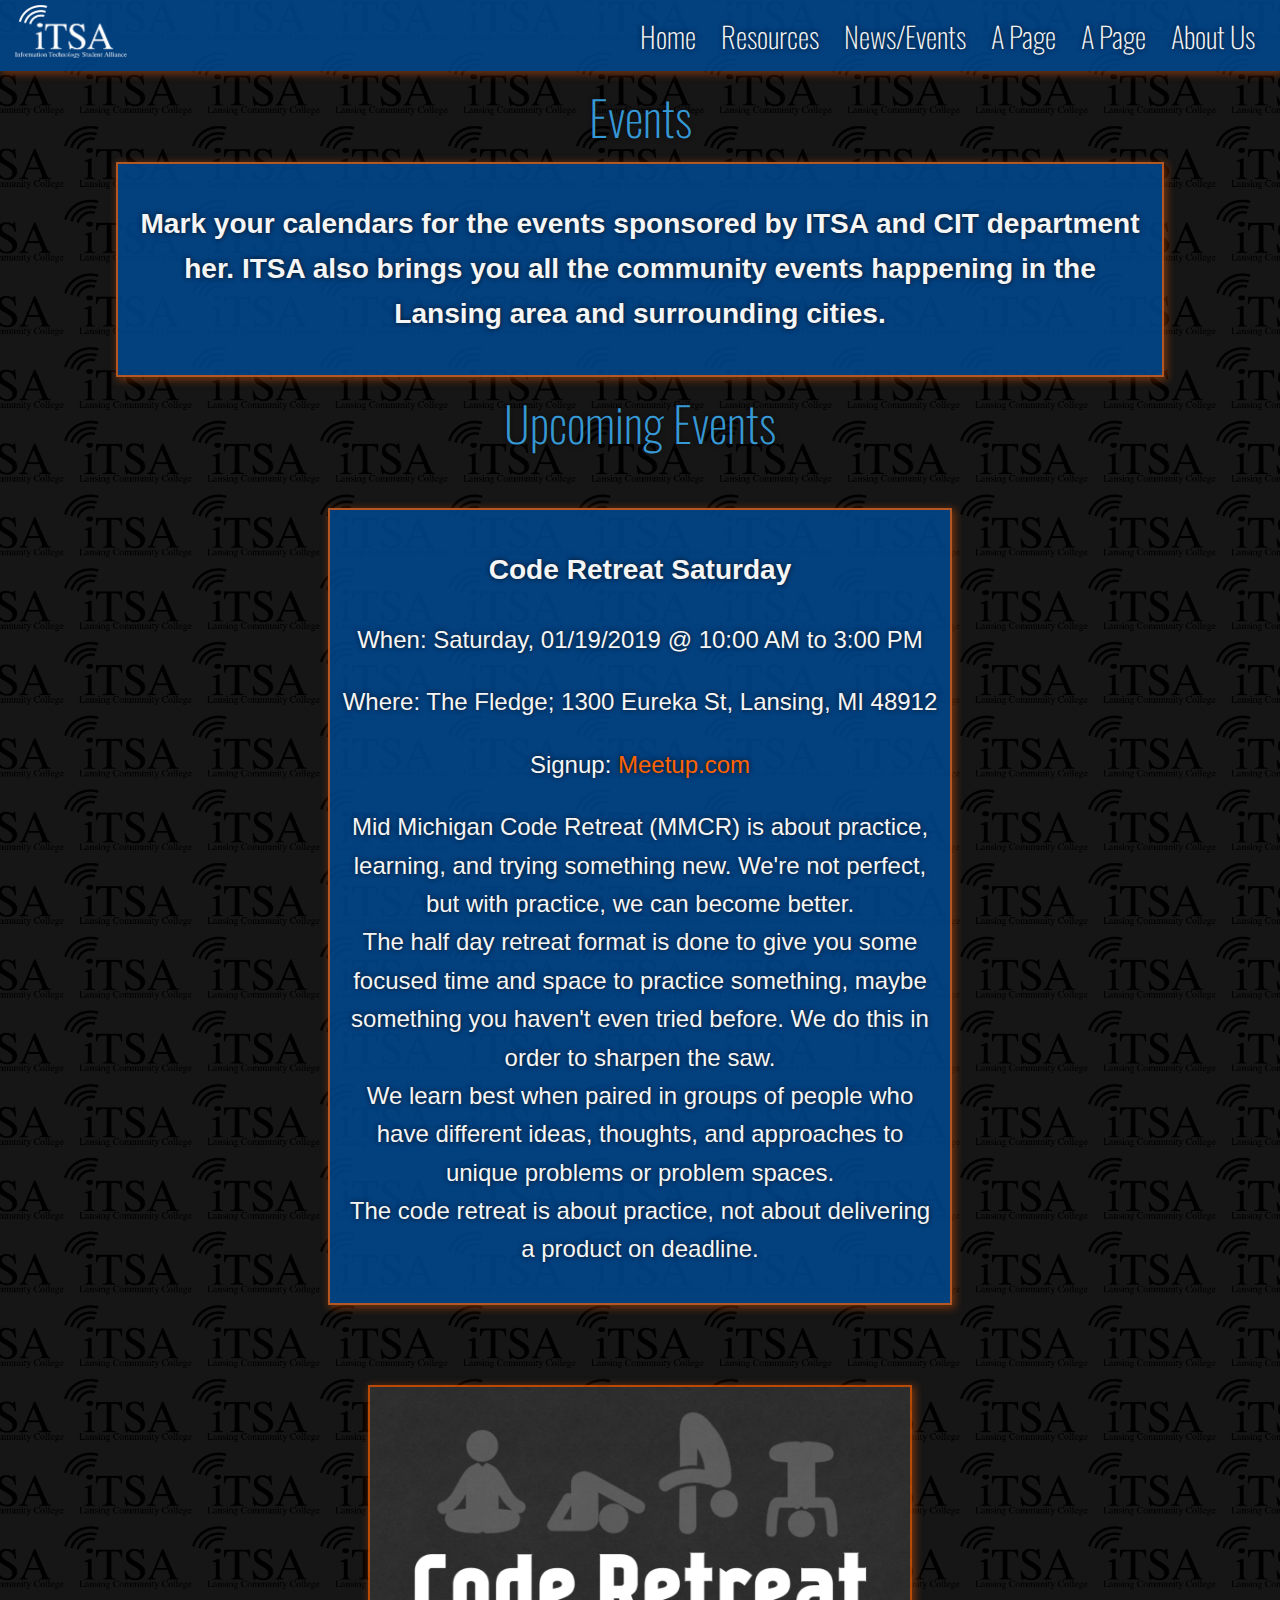
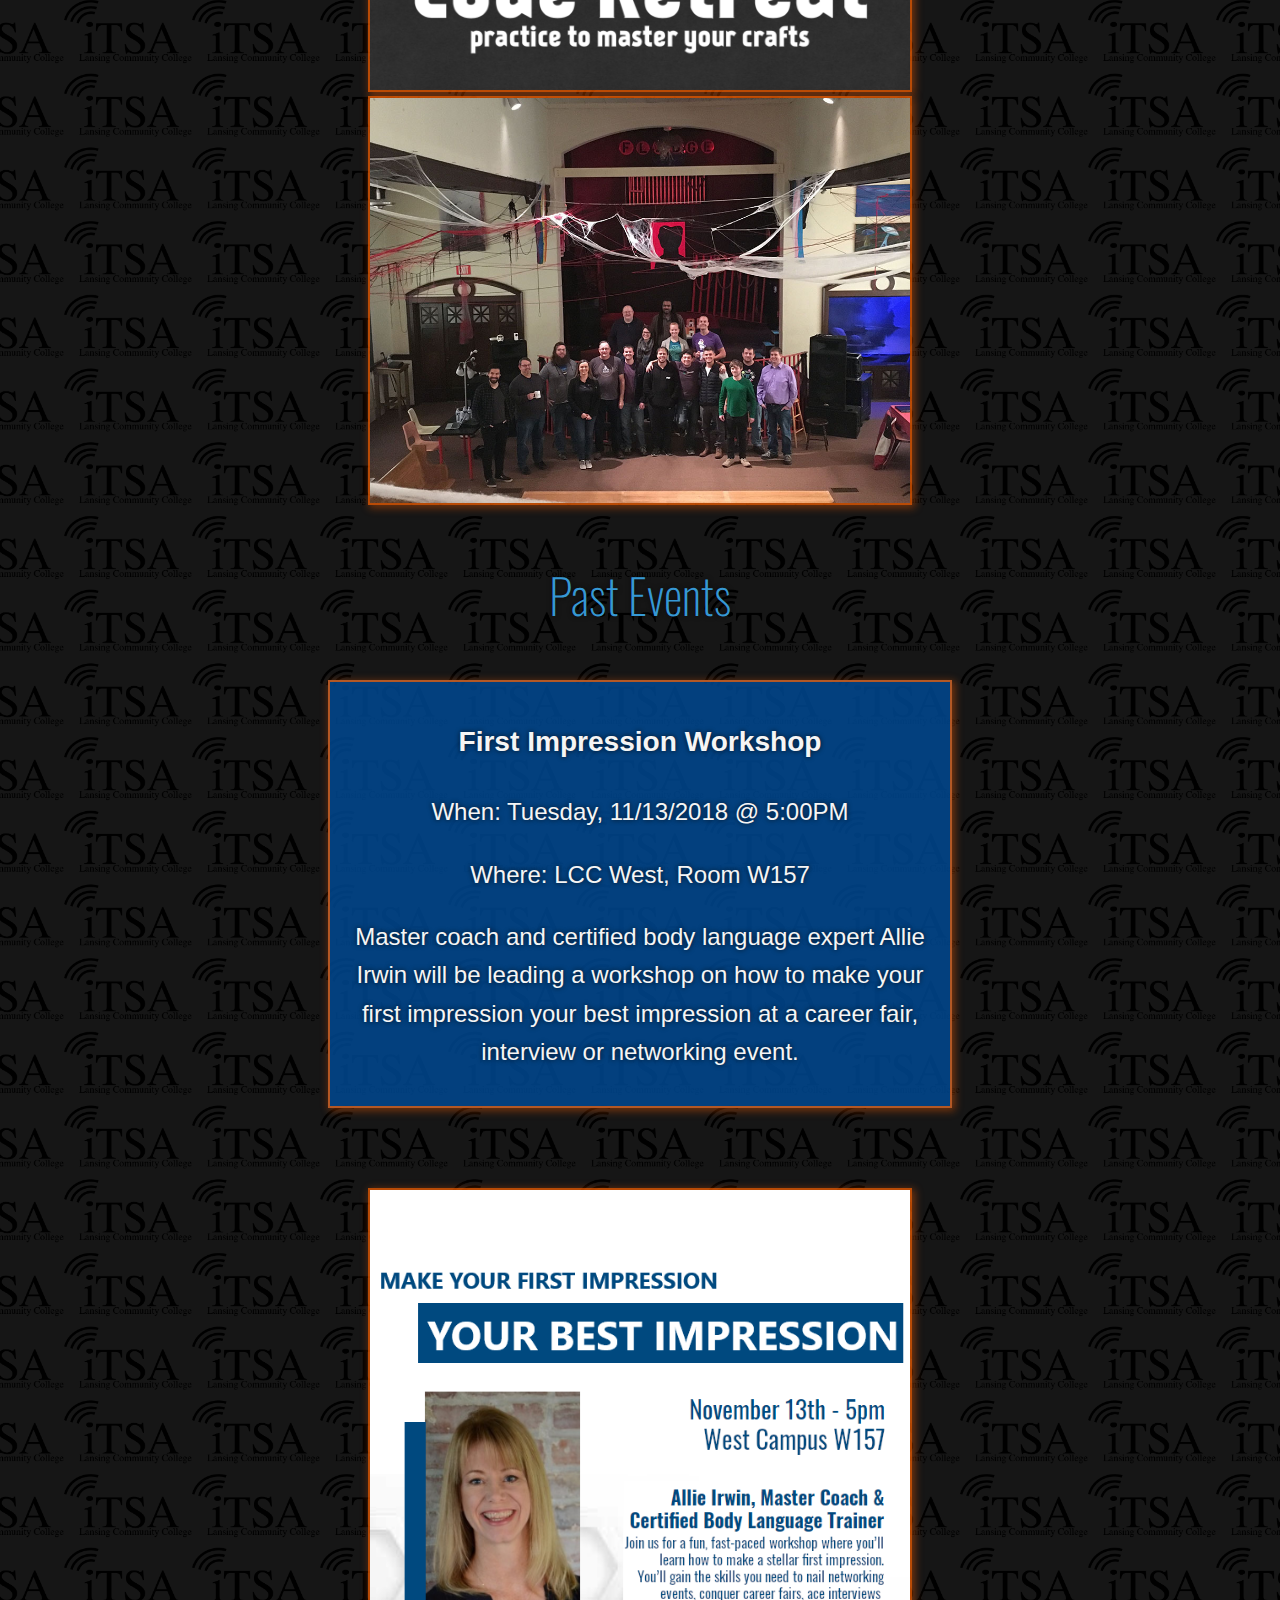
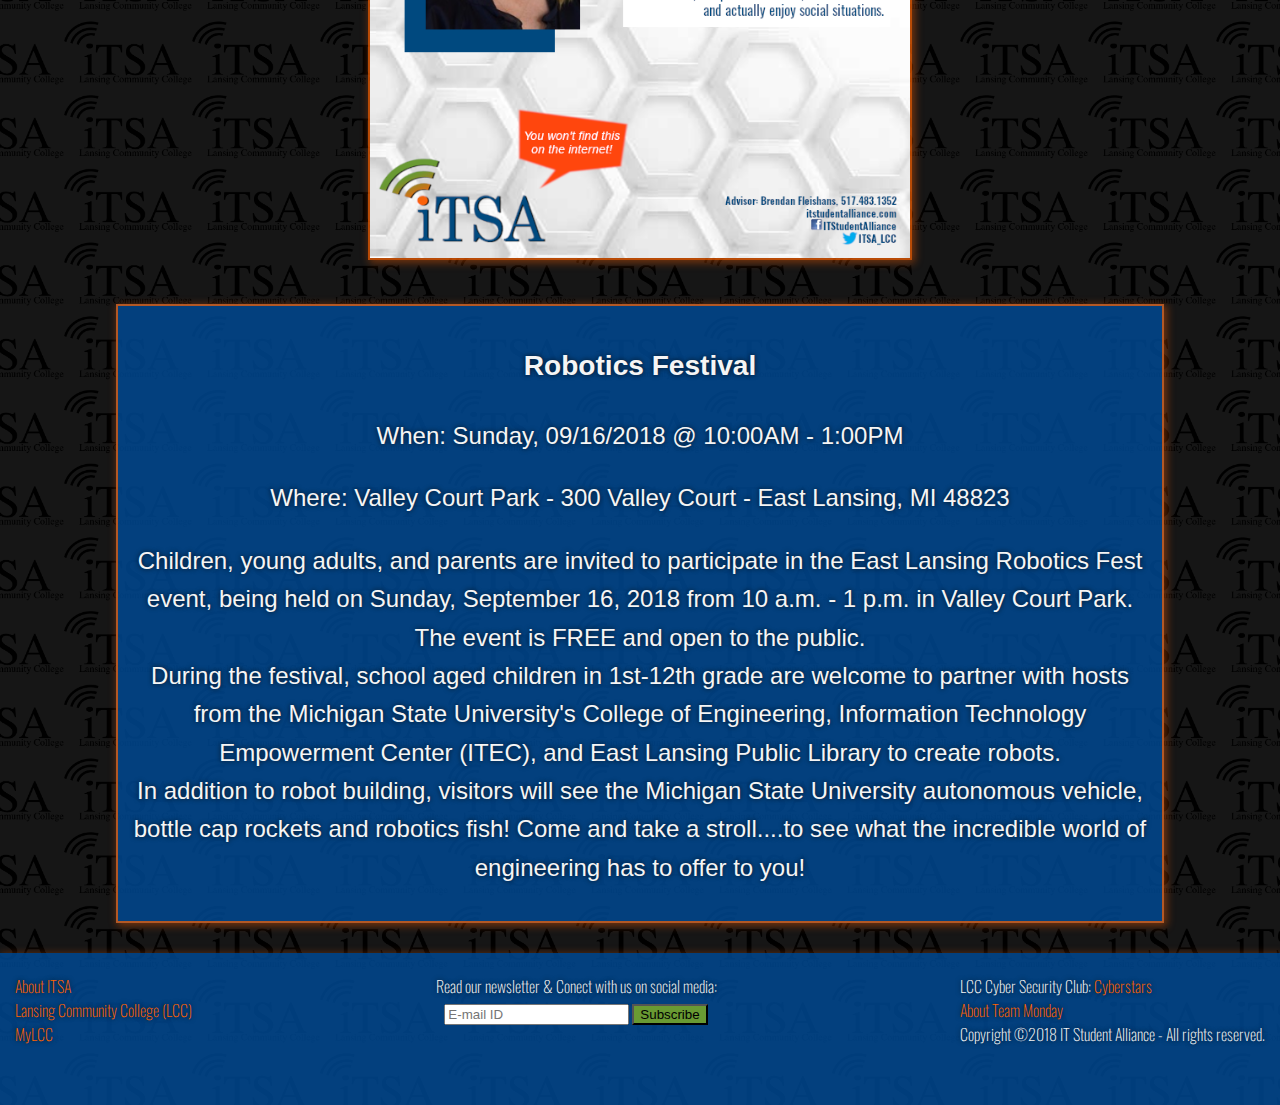
<file: web_site/news_events.html>
<!DOCTYPE html>
<html lang="en">
<!-- itsa_template.html -->
<!--This is a rework of the template based on suggestions from the in-person meeting-->

<head>
    <meta charset="utf-8" />
    <title>ITSA - Page Template</title>
    <link rel="stylesheet" href="css/itsa_style_rework.css">
    <link href="https://fonts.googleapis.com/css?family=Oswald" rel="stylesheet">
    <link rel="stylesheet" href="https://use.fontawesome.com/releases/v5.5.0/css/all.css" integrity="sha384-B4dIYHKNBt8Bc12p+WXckhzcICo0wtJAoU8YZTY5qE0Id1GSseTk6S+L3BlXeVIU" crossorigin="anonymous">
</head>

<body>

    <!----------------------------nav bar---------------------------------------------------->
    <nav>
        <a href="#"><img alt="ITSA Logo" class="logoLink" src="images/itsa_logo_white01.png"></a>

        <ul>
            <li><a href="itsa_index.html">Home</a></li>
            <li><a href="itsa_resources.html">Resources</a></li>
            <li><a href="itsa_events.html">News/Events</a></li>
            <li><a href="#">A Page</a></li>
            <li><a href="#">A Page</a></li>
            <li><a href="itsa_about.html">About Us</a></li>
        </ul>

        <!----------------drop down icon and menu--------------------->
        <div id="iconHolder" onclick="drop()">
            <i class="fas fa-bars"></i>
        </div>

    </nav>

    <div id="navDropDown" style="display:none">
        <ul>
            <li><a href="itsa_index.html">Home</a></li>
            <li><a href="itsa_resources.html">Resources</a></li>
            <li><a href="itsa_events.html">News/Events</a></li>
            <li><a href="#">A Page</a></li>
            <li><a href="#">A Page</a></li>
            <li><a href="itsa_about.html">About Us</a></li>
        </ul>
    </div>

    <!------------------------------main (place your item in here)------------>
    <main>
        <h1 class="mainH1">Events</h1>
        <div class="panel">
            <h3>Mark your calendars for the events sponsored by ITSA and CIT department her. ITSA also brings you all the community events happening in the Lansing area and surrounding cities.</h3>
        </div>
        <h1 class="mainH1">Upcoming Events</h1>

        <div class="flex">
            <div class="panel">
                <h3>Code Retreat Saturday</h3>
                <p>When: Saturday, 01/19/2019 @ 10:00 AM to 3:00 PM</p>
                <p>Where: The Fledge; 1300 Eureka St, Lansing, MI 48912</p>
                <p>Signup: <a href="https://www.meetup.com/Mid-Michigan-Code-Retreat/events/256420660/">Meetup.com</a></p>
                <p>Mid Michigan Code Retreat (MMCR) is about practice, learning, and trying something new. We're not perfect, but with practice, we can become better.
                    <br> The half day retreat format is done to give you some focused time and space to practice something, maybe something you haven't even tried before. We do this in order to sharpen the saw.
                    <br> We learn best when paired in groups of people who have different ideas, thoughts, and approaches to unique problems or problem spaces.
                    <br> The code retreat is about practice, not about delivering a product on deadline.</p>
            </div>
            <div>
                <img alt="Code Retreat Saturday Image" class="flexImg" src="images/events/code_retreat_banner.jpeg">
                <img alt="Code Retreat Saturday Group Image" class="flexImg" src="images/events/code_retreat_group.jpg">
            </div>
        </div>
        <h1 class="mainH1">Past Events</h1>
        <div class="flex">
            <div class="panel">
                <h3>First Impression Workshop</h3>
                <p>When: Tuesday, 11/13/2018 @ 5:00PM</p>
                <p>Where: LCC West, Room W157</p>
                <p>Master coach and certified body language expert Allie Irwin will be leading a workshop on how to make your first impression your best impression at a career fair, interview or networking event.
                </p>
            </div>
            <div>
                <img alt="First Impression Workshop flyer" class="flexImg" src="images/events/AllieIrwinFlier.png">
            </div>
        </div>

        <div class="panel">
            <h3>Robotics Festival</h3>
            <p>When: Sunday, 09/16/2018 @ 10:00AM - 1:00PM</p>
            <p>Where: Valley Court Park - 300 Valley Court - East Lansing, MI 48823</p>
            <p>Children, young adults, and parents are invited to participate in the East Lansing Robotics Fest event, being held on Sunday, September 16, 2018 from 10 a.m. - 1 p.m. in Valley Court Park. The event is FREE and open to the public.
                <br>During the festival, school aged children in 1st-12th grade are welcome to partner with hosts from the Michigan State University's College of Engineering, Information Technology Empowerment Center (ITEC), and East Lansing Public Library to create robots.
                <br>In addition to robot building, visitors will see the Michigan State University autonomous vehicle, bottle cap rockets and robotics fish! Come and take a stroll....to see what the incredible world of engineering has to offer to you!
            </p>
        </div>

    </main>

    <!------------------------------footer----------------------------------------------------->
    <footer>
        <div>
            <ul>
                <li><a href="itsa_about_us.html">About ITSA</a></li>
                <li><a href="www.lcc.org">Lansing Community College (LCC)</a></li>
                <li><a href="https://my.lcc.edu/">MyLCC</a></li>
            </ul>
        </div>
        <div id="centerOfFooter">
            <p>Read our newsletter &amp; Conect with us on social media:</p>
            <form id="subscribeForm" role="form" class="form-inline">
                <div class="form-group">
                    <input id="email" type="email" name="email" class="form-control input-xs" placeholder="E-mail ID" data-toggle="popover" title="Please enter your E-mail address." trigger="focus" data-placement="top" data-content="Thank you!" required>
                    <input id="subscribe" class="btn btn-primary btn-sm" type="submit" style="background: #699a33;" value="Subscribe">
                </div>
            </form>
            <div id="socialMedia">
                <a class="soc-icon" href="mailto:lcc-itsa@mail.lcc.edu"><i class="fas fa-envelope-square"></i></a>
                <a class="soc-icon" href="https://www.facebook.com/Information-Technology-Student-Alliance-1630379710529200/"><i class="fab fa-facebook-square"></i></a>
                <a class="soc-icon" href="https://www.linkedin.com/groups/4879806/profile"><i class="fab fa-linkedin"></i></a>
            </div>
        </div>
        <div>
            <ul>
                <li>LCC Cyber Security Club: <a href="https://cyberstars.org/">Cyberstars</a></li>
                <li><a href="itsa_about_team_monday.html">About Team Monday</a></li>
                <li>Copyright &copy;2018 IT Student Alliance - All rights reserved.</li>
            </ul>
        </div>
    </footer>

    <script>
        /*-------------Script for Drop Down Menu--------------------------*/
        var dropMenu = document.getElementById("navDropDown");
        var dropState = dropMenu.style.display;

        function drop() {
            if (dropMenu.style.display == "none") {
                console.log(dropMenu.style.display)
                dropMenu.style.display = "block";
            } else {
                console.log(dropMenu.style.display)
                dropMenu.style.display = "none";
            }
        }
        /*-----------------------------------------------------------------*/

    </script>
</body>

</html>
</file>
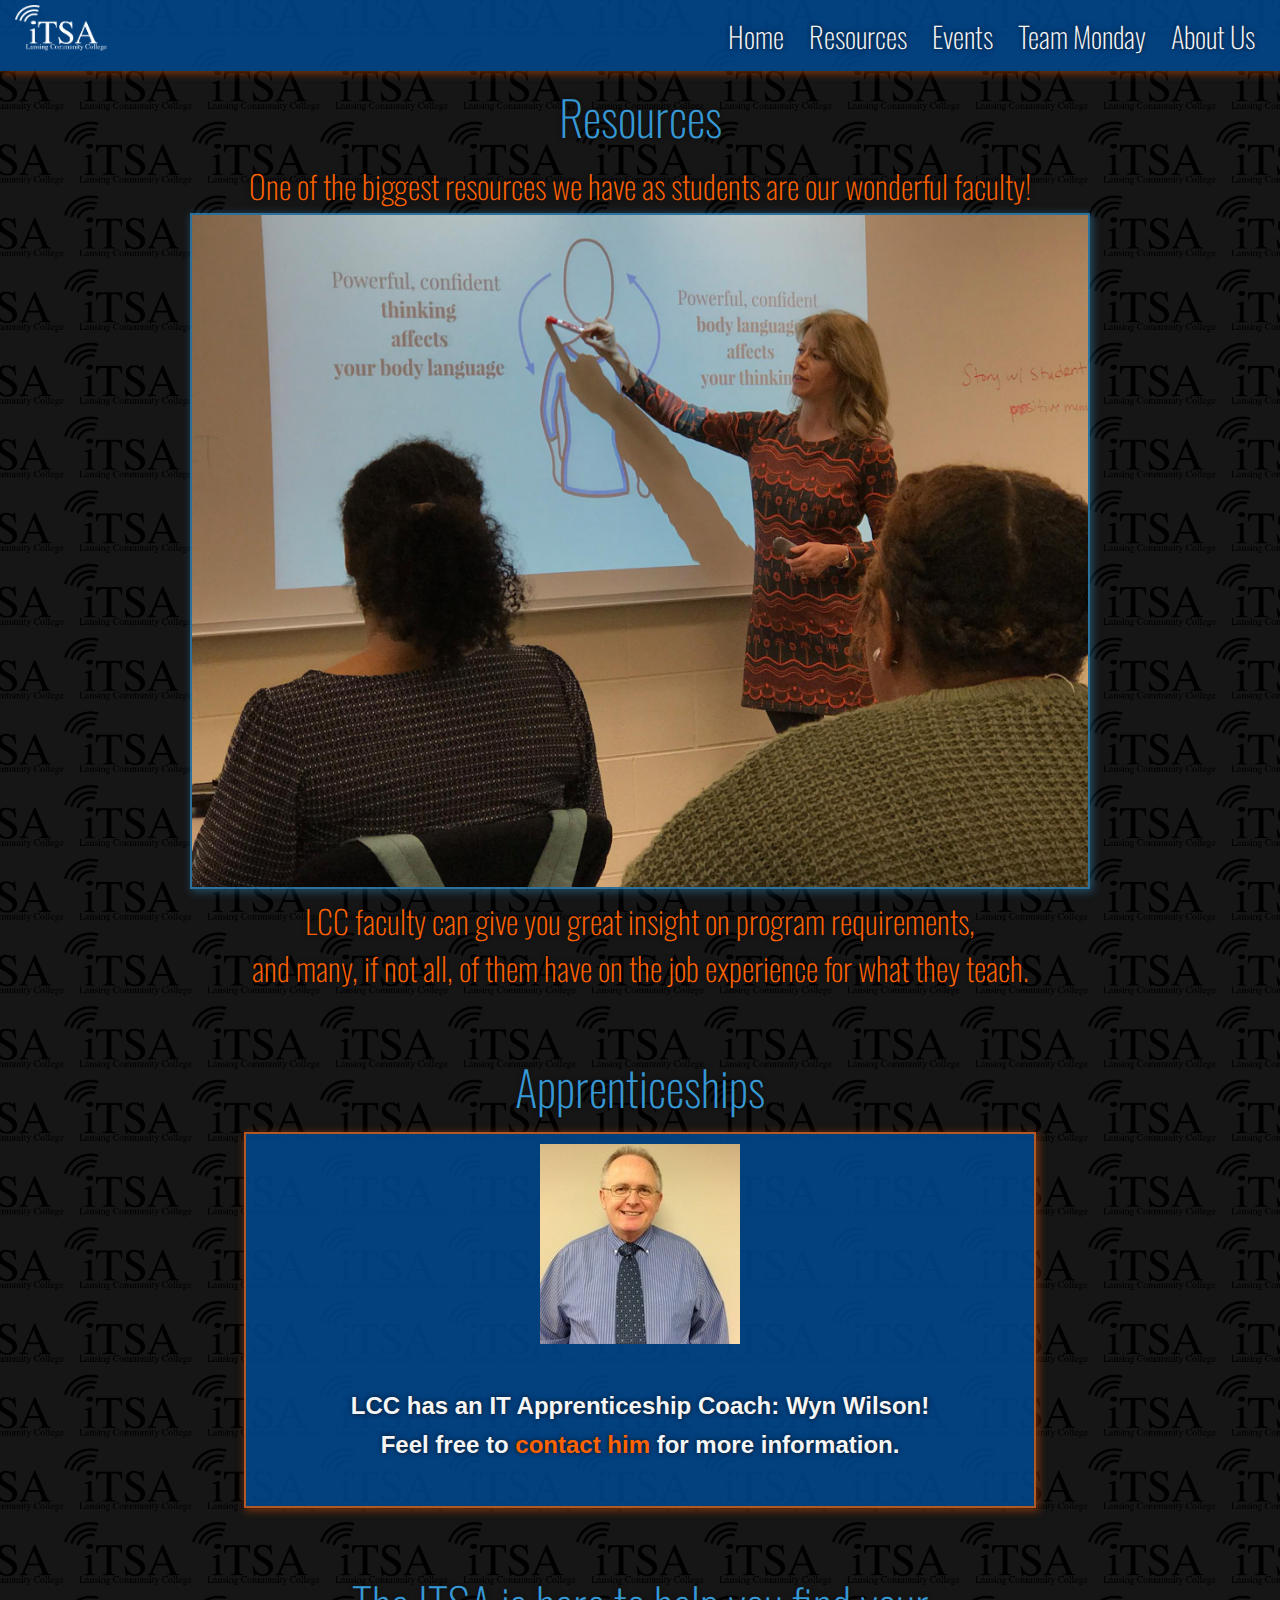
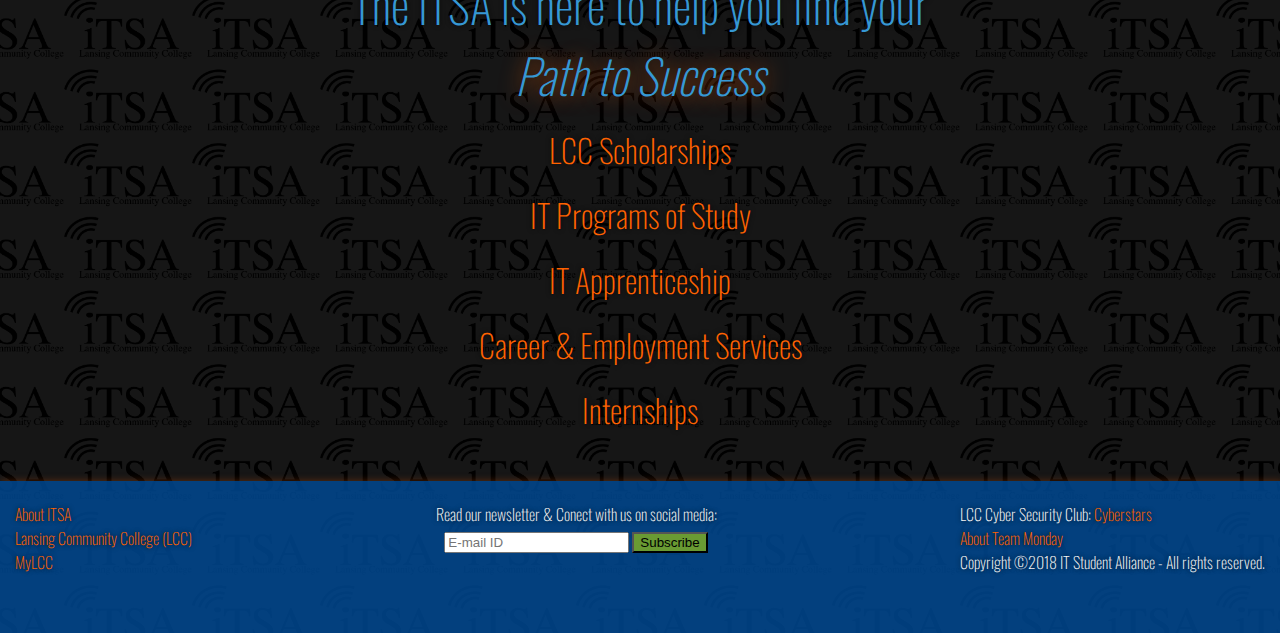
<file: web_site/resources.html>
<!DOCTYPE html>
<html lang="en">

<head>
	<meta charset="utf-8" />
	<title>ITSA - Resources</title>
	<link rel="stylesheet" href="css/style_rework.css" >
	<link href="https://fonts.googleapis.com/css?family=Oswald" rel="stylesheet">
	<link rel="stylesheet" href="https://use.fontawesome.com/releases/v5.5.0/css/all.css" integrity="sha384-B4dIYHKNBt8Bc12p+WXckhzcICo0wtJAoU8YZTY5qE0Id1GSseTk6S+L3BlXeVIU" crossorigin="anonymous">
</head>
<body>

<!----------------------------nav bar---------------------------------------------------->
<nav>
	<a href="index.html"><img alt="ITSA Logo" class="logoLink" src="images/itsa_logo_white.png"></a>

<ul> 
	<li><a href="index.html">Home</a></li>
	<li><a href="resources.html">Resources</a></li>
	<li><a href="events.html">Events</a></li>
	<li><a href="about_team_monday.html">Team Monday</a></li>
	<li><a href="about.html">About Us</a></li>
</ul>

<!----------------drop down icon and menu--------------------->
<div id="iconHolder" onclick="drop()">
<i class="fas fa-bars"></i>
</div>

</nav>

<div id="navDropDown" style="display:none">
	<ul> 
		<li><a href="index.html">Home</a></li>
		<li><a href="resources.html">Resources</a></li>
		<li><a href="events.html">Events</a></li>
		<li><a href="about_team_monday.html">Team Monday</a></li>
		<li><a href="about.html">About Us</a></li>
	</ul>
</div>

<!------------------------------main (place your item in here)------------>
<main>
	<h1 class="mainH1">Resources</h1>

	<figcaption><h4 style="font-size: 2em">One of the biggest resources we have as students are our wonderful faculty!</h4></figcaption>
	<img alt="Learning" class="flexImgBlue" src="images/resources/teaching.jpg">
    <figcaption><h4 style="font-size: 2em">
		LCC faculty can give you great insight on program requirements,<br> 
		and many, if not all, of them have on the job experience for what they teach.</h4>
	</figcaption>
	
	<h1 class="mainH1" style="margin-top: 60px">Apprenticeships</h1>
	<div class="panel wilson">
		<img alt="Wyn Wilson"src="images/resources/wilson.jpg">
		<h4>
			LCC has an IT Apprenticeship Coach: Wyn Wilson!<br>
			Feel free to <a href="mailto:wilsonjw@lcc.edu">contact him</a> for more information.
		</h4>
    </div>
    
	 <h1 class="mainH1" style="margin-top: 60px">The ITSA is here to help you find your<br>
			 <em style="text-shadow: 0px 0px 20px rgba(255, 98, 0, .7);">Path to Success</em></h1>
			
            <ul id="resourceList">
                <li> <a href="https://lcc.edu/admissions-financial-aid/finaid/scholarships/"> LCC Scholarships</a></li><br>
                <li><a href="http://lcc.edu/cit/">IT Programs of Study</a></li><br>
                <li><a href="https://lcc.edu/learning/areas-of-study/computers-engineering-technology/apprenticeships/">IT Apprenticeship</a></li><br>
                <li> <a href="http://www.lcc.edu/ces/" >Career & Employment Services</a></li><br>
                <li><a href="http://www.lcc.edu/ces/jobsearch/interships_coops/">Internships</a></li><br>
                        
			</ul>
			
			
		
	
</main>

<!------------------------------footer----------------------------------------------------->
<footer>
	<div>		
		<ul>
			<li><a href="about.html">About ITSA</a></li>
			<li><a href="www.lcc.org">Lansing Community College (LCC)</a></li>
			<li><a href="https://my.lcc.edu/">MyLCC</a></li>
		</ul>
	</div>
<div id="centerOfFooter">
		<p>Read our newsletter & Conect with us on social media:</p>
		<form id="subscribeForm" role="form" class="form-inline">
			<div class="form-group">
			<input id ="email" 
			  type="email" 
			  name="email" 
			  class="form-control input-xs" 
			  placeholder="E-mail ID" 
			  data-toggle="popover" 
			  title="Please enter your E-mail address." 
			  trigger="focus" 
			  data-placement="top" 
			  data-content="Thank you!" 
			  required
			>
			<input id="subscribe" 
			  class="btn btn-primary btn-sm" 
			  type="submit" 
			  style="background: #699a33;" 
			  value ="Subscribe"
			>
		</form>
			<div id="socialMedia">
				<a class="soc-icon" href="mailto:lcc-itsa@mail.lcc.edu"><i class="fas fa-envelope-square"></i></a> 
				<a class="soc-icon" href="https://www.facebook.com/Information-Technology-Student-Alliance-1630379710529200/"><i class="fab fa-facebook-square"></i></a>
				<a class="soc-icon" href="https://www.linkedin.com/groups/4879806/profile" ><i class="fab fa-linkedin"></i></a>
			</div>
		</div>
</div>
	<div>
		<ul>
			<li>LCC Cyber Security Club: <a href="https://cyberstars.org/">Cyberstars</a></li>
			<li><a href="about_team_monday.html">About Team Monday</a></li>
			<li>Copyright &copy;2018 IT Student Alliance - All rights reserved.</li>
		</ul>
	</div>
</footer>

<script>
/*-------------Script for Drop Down Menu--------------------------*/
	var dropMenu = document.getElementById("navDropDown");
	var dropState = dropMenu.style.display;

	function drop() {
		if(dropMenu.style.display == "none") {
			console.log(dropMenu.style.display)
			dropMenu.style.display = "block";
		} else {
			console.log(dropMenu.style.display)
			dropMenu.style.display = "none";
		}
	}
/*-----------------------------------------------------------------*/
</script>
</body>	
</html>
</file>
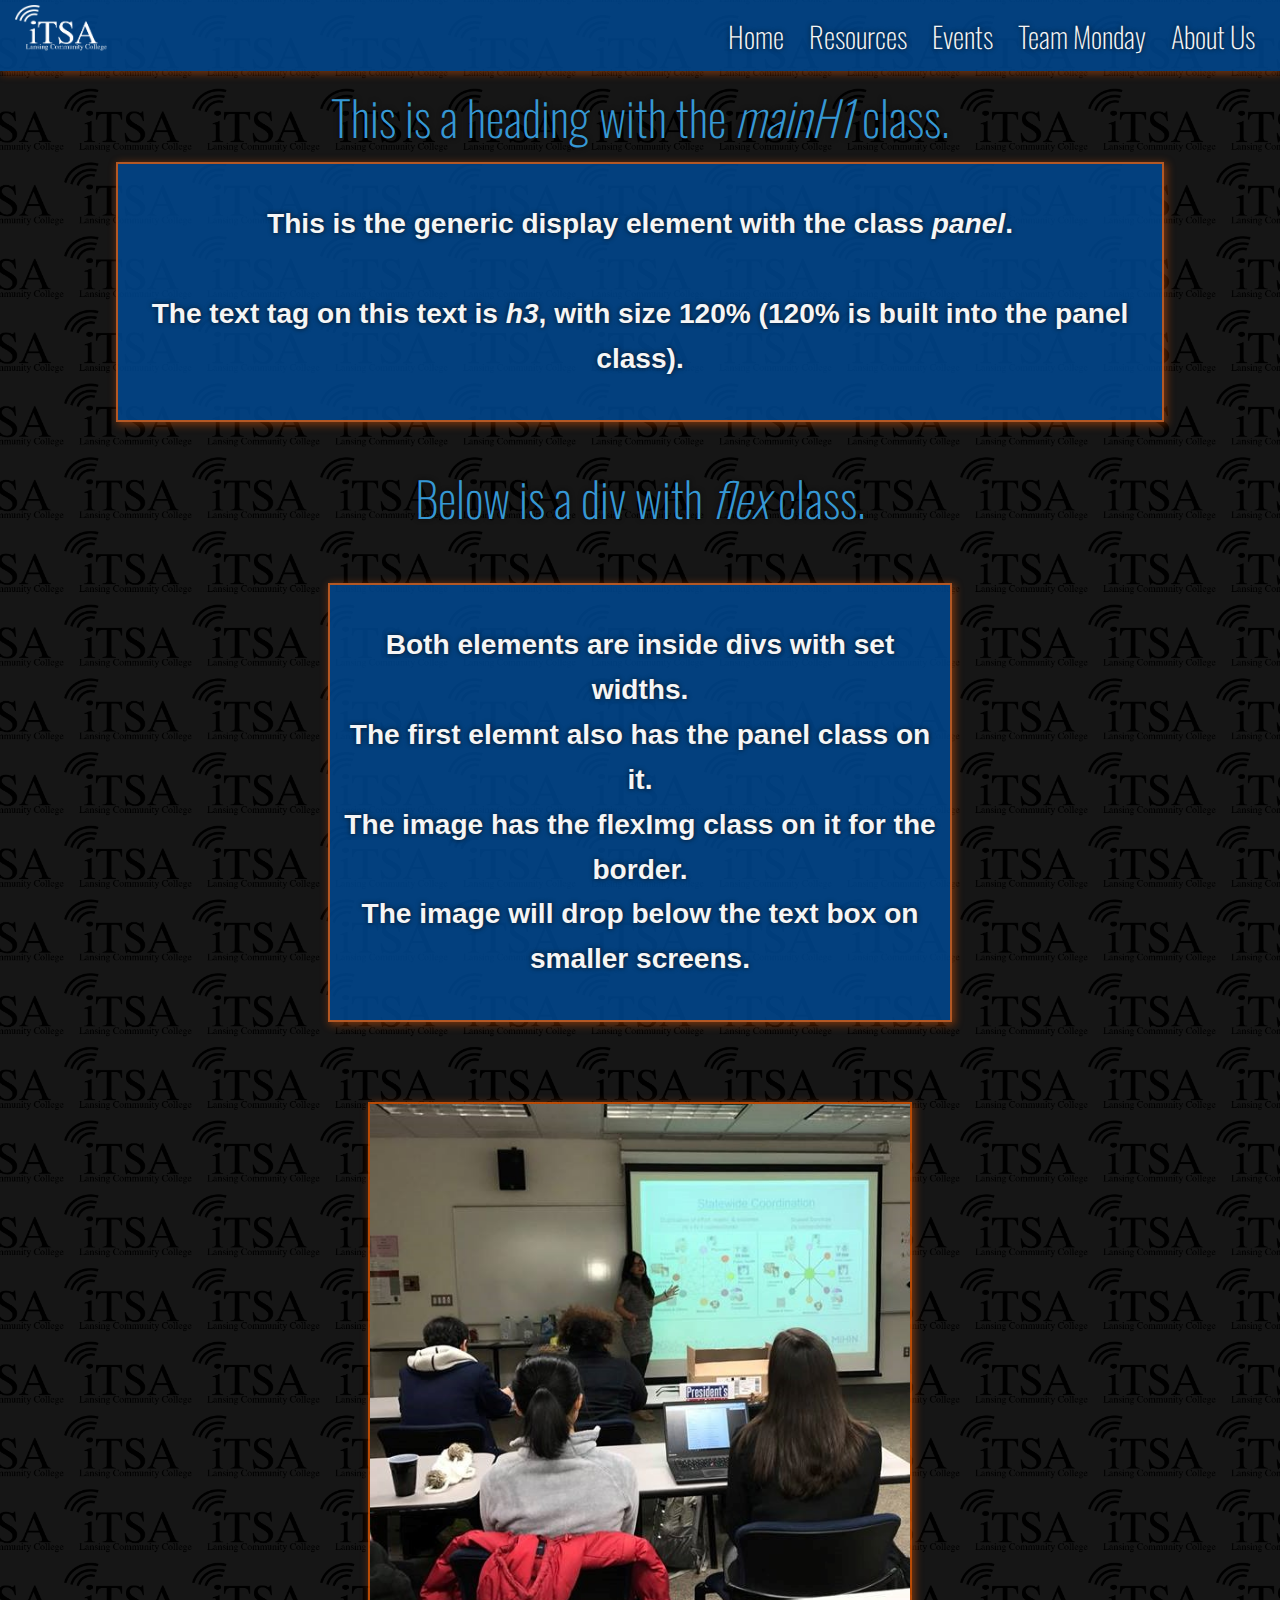
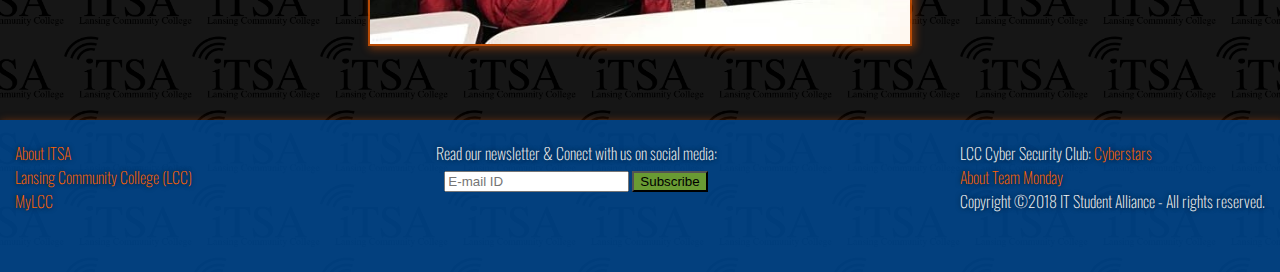
<file: web_site/template_rework.html>
<!DOCTYPE html>
<html lang="en">
<!-- itsa_template.html -->
<!--This is a rework of the template based on suggestions from the in-person meeting-->

<head>
	<meta charset="utf-8" />
	<title>ITSA - Page Template</title>
	<link rel="stylesheet" href="css/style_rework.css" >
	<link href="https://fonts.googleapis.com/css?family=Oswald" rel="stylesheet">
	<link rel="stylesheet" href="https://use.fontawesome.com/releases/v5.5.0/css/all.css" integrity="sha384-B4dIYHKNBt8Bc12p+WXckhzcICo0wtJAoU8YZTY5qE0Id1GSseTk6S+L3BlXeVIU" crossorigin="anonymous">
</head>
<body>

<!----------------------------nav bar---------------------------------------------------->
<nav>
	<a href="index.html"><img alt="ITSA Logo" class="logoLink" src="images/itsa_logo_white.png"></a>

<ul> 
	<li><a href="index.html">Home</a></li>
	<li><a href="resources.html">Resources</a></li>
	<li><a href="events.html">Events</a></li>
	<li><a href="about_team_monday.html">Team Monday</a></li>
	<li><a href="about.html">About Us</a></li>
</ul>

<!----------------drop down icon and menu--------------------->
<div id="iconHolder" onclick="drop()">
<i class="fas fa-bars"></i>
</div>

</nav>

<div id="navDropDown" style="display:none">
	<ul> 
		<li><a href="index.html">Home</a></li>
		<li><a href="resources.html">Resources</a></li>
		<li><a href="events.html">Events</a></li>
		<li><a href="about_team_monday.html">Team Monday</a></li>
		<li><a href="about.html">About Us</a></li>
	</ul>
</div>

<!------------------------------main (place your item in here)------------>
<main>

	<!-----Below is some example elements; feel free to use them or to do your own thing--->
	<h1 class="mainH1">This is a heading with the <em>mainH1</em> class.</h1>
	<div class="panel">
		<h3>
			This is the generic display element with the class <em>panel</em>.
			<br><br>
			The text tag on this text is <em>h3</em>, with size 120% (120% is built 
			into the panel class).
		</h3>
	</div>

	<h1 style="margin-top: 40px" class="mainH1">Below is a div with <em>flex</em> class.</h1>
	<div class="flex">
		<div class="panel">
			<h3>
				Both elements are inside divs with set widths.<br>
				The first elemnt also has the panel class on it.<br>
				The image has the flexImg class on it for the border.<br>
				The image will drop below the text box on smaller screens.
			</h3>
		</div>
		<div>
			<img alt="ITSA Sponsored Presentation" class="flexImg" src="images/what_we_do/classroom.jpg">
		</div>
	</div>
</main>

<!------------------------------footer----------------------------------------------------->
<footer>
	<div>		
		<ul>
			<li><a href="about.html">About ITSA</a></li>
			<li><a href="www.lcc.org">Lansing Community College (LCC)</a></li>
			<li><a href="https://my.lcc.edu/">MyLCC</a></li>
		</ul>
	</div>
<div id="centerOfFooter">
		<p>Read our newsletter & Conect with us on social media:</p>
		<form id="subscribeForm" role="form" class="form-inline">
			<div class="form-group">
			<input id ="email" 
			  type="email" 
			  name="email" 
			  class="form-control input-xs" 
			  placeholder="E-mail ID" 
			  data-toggle="popover" 
			  title="Please enter your E-mail address." 
			  trigger="focus" 
			  data-placement="top" 
			  data-content="Thank you!" 
			  required
			>
			<input id="subscribe" 
			  class="btn btn-primary btn-sm" 
			  type="submit" 
			  style="background: #699a33;" 
			  value ="Subscribe"
			>
		</form>
			<div id="socialMedia">
				<a class="soc-icon" href="mailto:lcc-itsa@mail.lcc.edu"><i class="fas fa-envelope-square"></i></a> 
				<a class="soc-icon" href="https://www.facebook.com/Information-Technology-Student-Alliance-1630379710529200/"><i class="fab fa-facebook-square"></i></a>
				<a class="soc-icon" href="https://www.linkedin.com/groups/4879806/profile" ><i class="fab fa-linkedin"></i></a>
			</div>
		</div>
</div>
	<div>
		<ul>
			<li>LCC Cyber Security Club: <a href="https://cyberstars.org/">Cyberstars</a></li>
			<li><a href="about_team_monday.html">About Team Monday</a></li>
			<li>Copyright &copy;2018 IT Student Alliance - All rights reserved.</li>
		</ul>
	</div>
</footer>

<script>
/*-------------Script for Drop Down Menu--------------------------*/
	var dropMenu = document.getElementById("navDropDown");
	var dropState = dropMenu.style.display;

	function drop() {
		if(dropMenu.style.display == "none") {
			console.log(dropMenu.style.display)
			dropMenu.style.display = "block";
		} else {
			console.log(dropMenu.style.display)
			dropMenu.style.display = "none";
		}
	}
/*-----------------------------------------------------------------*/
</script>
</body>	
</html>
</file>
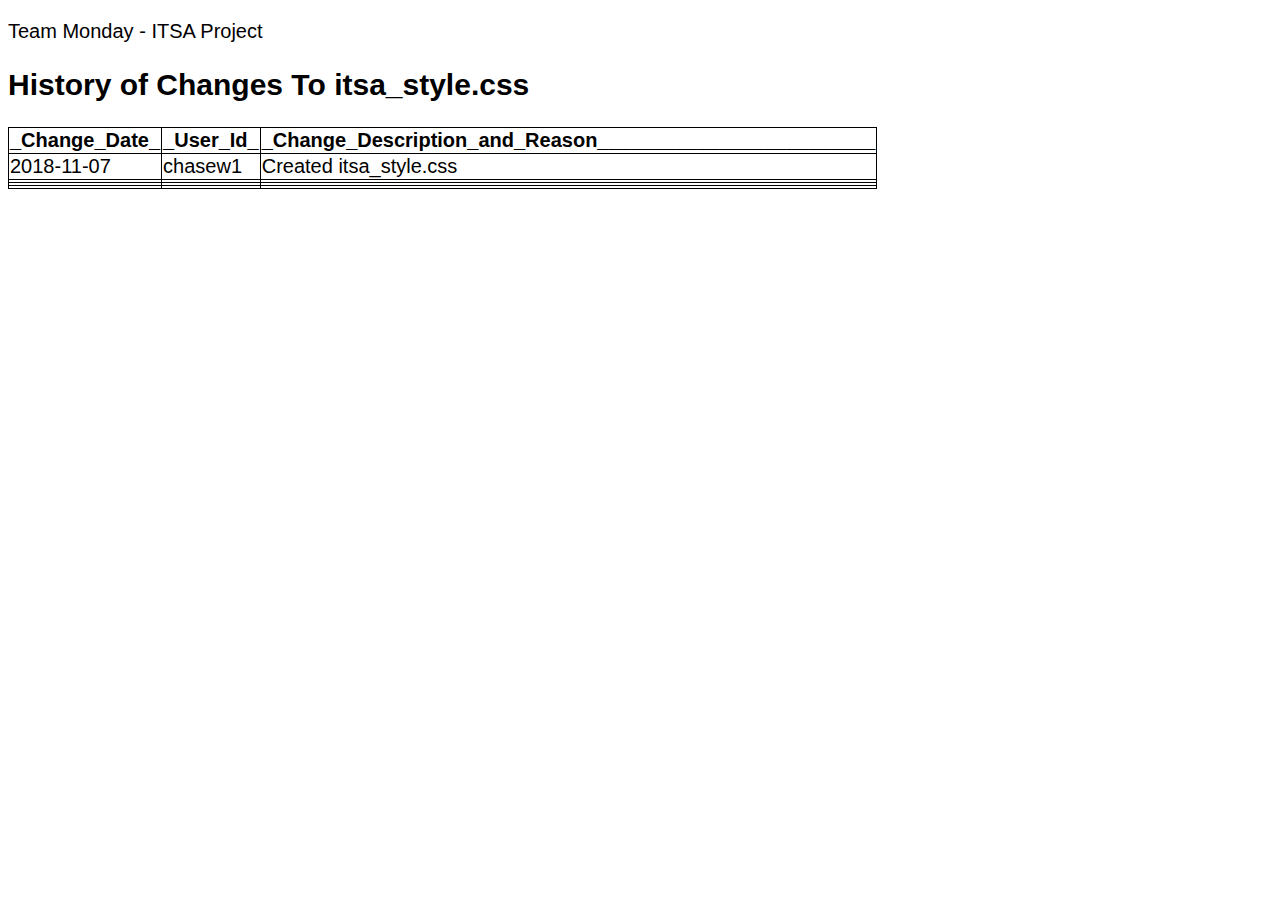
<file: web_site/css/itsa_style_css_history.html>
<!DOCTYPE html>
<html lang="en">
<!-- itsa_style_css_history.html -->
<!-- 2018-11-07 William R. Chase, chasew1@lcc.edu -->

<head>
	<meta charset="utf-8">
	<title>History of Changes To itsa_style.css</title>
	<style>
		body {
		font-size: 20px; /* TBD */
		font-family: Consolas, sans-serif; /* TBD */
		}
		table, th, td {
			border: 1px solid black;
			border-collapse: collapse; 
		}
	</style>
</head>
<body>
	<p>Team Monday - ITSA Project</p>
	<h2>History of Changes To itsa_style.css</h2>
    <table>
    	<thead>
    		<tr>
    			<th>_Change_Date_</th>
    			<th>_User_Id_</th>
    			<th>_Change_Description_and_Reason_________________________</th>
    		</tr>
    	</thead>
    	<tbody> <!-- ADD A ROW FOR EACH CHANGE -->
    		<tr>
    			<td>2018-11-07</td>
    			<td>chasew1</td>
    			<td>Created itsa_style.css</td>
    		</tr>
    		<tr>
    			<td></td>
    			<td></td>
    			<td></td>
    		</tr>
    		<tr>
    			<td></td>
    			<td></td>
    			<td></td>
    		</tr>
    		<tr>
    			<td></td>
    			<td></td>
    			<td></td>
    		</tr>
    	</tbody>
    </table>
</body>
<!-- 

louistag@d2l.lcc.edu; thompp10@d2l.lcc.edu; kitsonj1@d2l.lcc.edu; chasew1@d2l.lcc.edu; murph32@d2l.lcc.edu

-->
</html>
</file>
<file: web_site/css/home_style.css>
/*--------------------body--------------------------------------------------------*/
body {
    width: 100%;
    margin: 0px;
    background-color: rgb(22, 22, 22);
    background-image: url("../images/itsa_logo_black.png");
    background-repeat: repeat;
    background-position: center;
    background-size: 10%;
}


/*-------------------Nav Bar--------------------------------------------------------*/
nav {
    display: flex;
    justify-content: space-between;
    align-items: center;
    padding: 5px;
    padding-left: 15px;
    padding-right: 15px;
    font-weight: lighter;
	font-family: 'Oswald', sans-serif;
    font-size: 180%;
    text-shadow: 0 0 5px rgba(7, 7, 7, 0.8);
    background-color: rgba(0, 72, 144, .85);
	box-shadow: 2px 2px 8px 1px rgba(255, 98, 0, .4); 
}

nav, #navDropDown {
	border-bottom: 2px solid rgba(255, 98, 0, .4);
}

.logoLink {
    margin: auto;
    height: 53px;
}

nav ul {
    margin-top: 5px;
    margin-bottom: 5px;
    padding: 0px;
}

nav li { 
    list-style: none; 
    display: inline;
    margin: 10px;
}

nav li a {
    color: whitesmoke;
    text-decoration: none;
    text-shadow: 0 0 5px rgba(7, 7, 7, 0.8);
}

#iconHolder {
    display: none; /*displays below 1000px screen width*/
}

nav i {
    color: whitesmoke;
    font-size: 40px;
}


/*--------------------drop down menu for screen widths < 1000px---------------------------*/
#navDropDown {
    padding: 15px;
    margin: auto;
    margin-top: 0px;
    text-align: center;
    font-weight: lighter;
    font-family: 'Oswald', sans-serif;
    font-size: 130%;
    text-shadow: 0 0 5px rgba(7, 7, 7, 0.8);
    background-color: rgba(219, 232, 238, .5);
    box-shadow: 2px 2px 8px 1px rgba(255, 98, 0, .4); 
}

#navDropDown ul {
    margin: auto;
    padding: 0px;
    list-style: none;
}

#navDropDown li a {
    text-decoration: none;
    color: whitesmoke;
}


/*------------------------------main---------------------------------------------------*/
main {
	display: grid;
	grid-template-rows: 50% 50%;
	min-height: 90vh;
	width: 100%;
	background-color: #555;
	background-image: url("../images/itsa_phone_on_computer_blurred.JPG");
    background-repeat: no-repeat;
    background-size: cover;
	background-position: bottom;
}

.overlay {
	display: flex;
	flex-wrap: wrap;
	justify-content: space-around;
	margin: auto;
}

#titleDiv, .linkPanel {
	box-shadow: 2px 2px 8px rgba(136, 136, 136, .5);
}

#titleDiv {
	padding-left: 10px;
	padding-right: 10px;
	margin-right: 30px;
	margin-left: 30px;
	text-align: left;
	font-family:'Times New Roman';
	font-size: 1.5em;
	text-shadow: 0 0 5px rgba(7, 7, 7, 0.8);
	border: 2px solid rgba(255, 98, 0, .5);
	background-color: rgba(0, 72, 144, .7);
	
}

#titleDiv h3 {
	color: #3698d4;
	margin-bottom: 3px;
	margin-top: 10px;
}

#titleDiv h3, .linkPanel a {
	font-weight: lighter;
	font-family: "Oswald", sans-serif;
}

#titleDiv h1 {
	color: white;
	font-size: 275%;
	margin-top: 3px;
	margin-bottom: 10px;
}

#linksRow {
	width: 80%;
	margin: auto;
}

.linkPanel {
	display: grid;
	text-align: center;
	height: 200px;
	width: 300px;
	margin: 20px;
	border: 2px solid rgba(255, 98, 0, .5);
	background-color: rgba(0, 72, 144, .7);
	color: rgb(255, 98, 0);
	font-size: 2em;
	text-shadow: 0 0 5px rgba(7, 7, 7, 0.8);
	text-decoration: none;
	font-family:'Times New Roman';
	
}

.firstWord {
	font-family: "Oswald", sans-serif;
	font-size: 2.3em;
}

.linkPanel:hover {
	border: 2px solid rgba(255, 98, 0, .8);
	background-color: rgba(0, 72, 144, .9);
	box-shadow: 0px 0px 8px rgba(255, 98, 0, .8);
	text-shadow: 0 0 5px rgba(7, 7, 7, 0.9);
}

/*------------------footer----------------------------------------------------------------*/
footer {
    display: flex;
    justify-content: space-between;
    flex-wrap: wrap;
    padding: 5px;
    padding-left: 15px;
    padding-right: 15px;
    font-weight: lighter;
    font-family: 'Oswald', sans-serif;
    color: whitesmoke;
    font-size: 100%;
    text-shadow: 0 0 5px rgba(7, 7, 7, 0.8);
    background-color: rgba(0, 72, 144, .85);
    box-shadow: 2px 2px 8px 1px rgba(255, 98, 0, .4);
}

footer a {
    text-decoration: none;
    color: rgb(255, 98, 0);
}

footer ul {
    list-style: none;
    padding: 0px;
}

footer i {
    color: whitesmoke;
    font-size: 30px;
}

#centerOfFooter {
    text-align: center;
    margin-bottom: 20px;
}

#socialMedia {
    margin-top: 10px;
}

#centerOfFooter a {
    margin: 10px;
}

footer p {
    margin-bottom: 2px;
}


/*-----------------Hover effects----------------------------------------------------------*/
#iconHolder:hover {
    cursor: pointer;
}

nav i:hover, a:hover {
    text-shadow: 0px 0px 10px rgb(255, 98, 0), 0 0 5px rgb(255, 98, 0);
}


/*---media queries for home page/hero image only-----*/

@media screen and (max-width: 1410px) {
	#titleDiv {
		font-size: 1.2em;
	}
	
	.linkPanel {
		height: 150px;
		width: 250px;
		font-size: 1.5em;
	}

	.firstWord {
		font-size: 2em;
	}
}

@media screen and (max-width: 1150px) {
	#titleDiv {
		font-size: 1em;
	}
}

@media screen and (max-width: 1000px) {
	nav ul {
		display: none;
    }
    
    #iconHolder {
        display: initial;
    }
}

@media screen and (max-width: 980px) {
	#titleDiv {
		text-align: center;
	}

	.linkPanel {
		height: auto;
		width: 200px;
	}
}

@media screen and (max-width: 600px) {
	#titleDiv {
		font-size: .8em;
	}
}
</file>
<file: web_site/css/about_style.css>
/*--------------------body--------------------------------------------------------*/
body {
    width: 100%;
    margin: 0px;
    background-color: rgb(22, 22, 22);
    background-image: url("../images/itsa_logo_black.png");
    background-repeat: repeat;
    background-position: center;
    background-size: 10%;
}


/*-------------------Nav Bar--------------------------------------------------------*/
nav {
    display: flex;
    justify-content: space-between;
    align-items: center;
    padding: 5px;
    padding-left: 15px;
    padding-right: 15px;
    font-weight: lighter;
	font-family: 'Oswald', sans-serif;
    font-size: 180%;
    text-shadow: 0 0 5px rgba(7, 7, 7, 0.8);
    background-color: rgba(0, 72, 144, .85);
    box-shadow: 2px 2px 8px 1px rgba(255, 98, 0, .4); 
}

.logoLink {
    margin: auto;
    height: 53px;
}

nav ul {
    margin-top: 5px;
    margin-bottom: 5px;
    padding: 0px;
}

nav li { 
    list-style: none; 
    display: inline;
    margin: 10px;
}

nav li a {
    color: whitesmoke;
    text-decoration: none;
    text-shadow: 0 0 5px rgba(7, 7, 7, 0.8);
}

#iconHolder {
    display: none; /*displays below 1000px screen width*/
}

nav i {
    color: whitesmoke;
    font-size: 40px;
}


/*--------------------drop down menu for screen widths < 1000px---------------------------*/
#navDropDown {
    padding: 15px;
    margin: auto;
    margin-top: 0px;
    text-align: center;
    font-weight: lighter;
    font-family: 'Oswald', sans-serif;
    font-size: 130%;
    text-shadow: 0 0 5px rgba(7, 7, 7, 0.8);
    background-color: rgba(219, 232, 238, .5);
    box-shadow: 2px 2px 8px 1px rgba(255, 98, 0, .4); 
}

#navDropDown ul {
    margin: auto;
    padding: 0px;
    list-style: none;
}

#navDropDown li a {
    text-decoration: none;
    color: whitesmoke;
}


/*------------------------------main---------------------------------------------------*/
main {
    width: 100%;
    text-align: center;
}


#box {
    min-height: 500px;
    padding: 20px;  
}

main h1 {
    color: #3698d4;
    font-weight: lighter;
    font-family: 'Oswald', sans-serif;
    text-shadow: 0 0 5px rgba(7, 7, 7, 0.8);
    font-size: 3em;
    margin-top: 10px;
    margin-bottom: 10px;
}

.panel {
    width: 80%;
    margin: auto;
    border: 2px solid rgba(255, 98, 0, .7);
    color: whitesmoke;
    font-weight: lighter;
	font-family: "Helvetica Neue",Helvetica,Arial,sans-serif;
    line-height: 1.6;
    padding: 10px;
    background-color: rgba(0, 72, 144, .85);
    box-shadow: 2px 2px 8px 1px rgba(255, 98, 0, .4);
    text-shadow: 0 0 5px rgba(7, 7, 7, 0.8);
}

.panel a {
    text-decoration: none;
    color: rgb(255, 98, 0);
}

#board {
    display: grid;
    grid-template-columns: 1fr 2fr 1fr;
    grid-template-areas: "president content secretary"
                         "financial content delegate";
    grid-gap: 50px 30px;
    margin-top: 30px;
    margin-bottom: 50px;
}

.imgCircle {
    height: 250px;
    width: 250px;
    border-radius: 50%;  
}

.imgCircle, .flexImg {
    border: 2px solid rgba(255, 98, 0, .7);
    box-shadow: 2px 2px 8px 1px rgba(255, 98, 0, .4);
}

figcaption h3, figcaption h4 {
    font-family: 'Oswald', sans-serif;
    font-weight: lighter;
    text-shadow: 0 0 5px rgba(7, 7, 7, 0.8);
    margin-top: 4px;
    margin-bottom: 4px;
}

figcaption h3 {
    color: #3698d4; 
}

figcaption h4 {
    color: rgb(255, 98, 0);
}

#president {
    grid-area: president;
}

#content {
    grid-area: content;
}

#secretary {
    grid-area: secretary;
}

#financial {
    grid-area: financial;
}

#delegate {
    grid-area: delegate;
}

.flex {
    display: flex;
    flex-wrap: wrap;
    width: 100%;
    justify-content: space-around;
}

.flex div {
    width: 600px;
    margin: 40px;
}

.flexImg {
    width: 90%;
}

/*------------------footer----------------------------------------------------------------*/
footer {
    display: flex;
    justify-content: space-between;
    flex-wrap: wrap;
    padding: 5px;
    padding-left: 15px;
    padding-right: 15px;
    font-weight: lighter;
    font-family: 'Oswald', sans-serif;
    color: whitesmoke;
    margin-top: 30px;
    font-size: 100%;
    text-shadow: 0 0 5px rgba(7, 7, 7, 0.8);
    background-color: rgba(0, 72, 144, .85);
    box-shadow: 2px 2px 8px 1px rgba(255, 98, 0, .4);
}

footer a {
    text-decoration: none;
    color: rgb(255, 98, 0);
}

footer ul {
    list-style: none;
    padding: 0px;
}

footer i {
    color: whitesmoke;
    font-size: 30px;
}

#centerOfFooter {
    text-align: center;
    margin-bottom: 20px;
}

#socialMedia {
    margin-top: 10px;
}

#centerOfFooter a {
    margin: 10px;
}

footer p {
    margin-bottom: 2px;
}


/*-----------------Hover effects----------------------------------------------------------*/
#iconHolder:hover {
    cursor: pointer;
}

nav i:hover, a:hover {
    text-shadow: 0px 0px 10px rgb(255, 98, 0), 0 0 5px rgb(255, 98, 0);
}


/*---media queries for ITSA About Us only-----*/
@media screen and (max-width: 1000px) {
	nav ul {
		display: none;
    }
    
    #iconHolder {
        display: initial;
    }
}

@media screen and (max-width: 1150px) {
	.panel {
		font-size: .8em;
	}
}

@media screen and (max-width: 980px) {
	#board {
        grid-template-columns: 100%;
        grid-template-areas: "content"
                             "president"
                             "secretary"
                             "financial"   
                             "delegate";
    }
}

@media screen and (max-width: 600px) {
	main h1 {
		font-size: 2em;
	}

	.panel, #board .panel {
        font-size: 70%;
        text-shadow: none;
    }

    
}
</file>
<file: web_site/css/style_rework.css>
/*style page for the reworked itsa-template*/

/*--------------------body--------------------------------------------------------*/
body {
    width: 100%;
    margin: 0px;
    background-color: rgb(22, 22, 22);
    background-image: url("../images/itsa_logo_black.png");
    background-repeat: repeat;
    background-position: center;
    background-size: 10%;
}


/*-------------------Nav Bar--------------------------------------------------------*/
nav {
    display: flex;
    justify-content: space-between;
    align-items: center;
    padding: 5px;
    padding-left: 15px;
    padding-right: 15px;
    font-weight: lighter;
	font-family: 'Oswald', sans-serif;
    font-size: 180%;
    text-shadow: 0 0 5px rgba(7, 7, 7, 0.8);
    background-color: rgba(0, 72, 144, .85);
    box-shadow: 2px 2px 8px 1px rgba(255, 98, 0, .4); 
}

.logoLink {
    margin: auto;
    height: 53px;
}

nav ul {
    margin-top: 5px;
    margin-bottom: 5px;
    padding: 0px;
}

nav li { 
    list-style: none; 
    display: inline;
    margin: 10px;
}

nav li a {
    color: whitesmoke;
    text-decoration: none;
    text-shadow: 0 0 5px rgba(7, 7, 7, 0.8);
}

#iconHolder {
    display: none; /*displays below 1000px screen width*/
}

nav i {
    color: whitesmoke;
    font-size: 40px;
}


/*--------------------drop down menu for screen widths < 1000px---------------------------*/
#navDropDown {
    padding: 15px;
    margin: auto;
    margin-top: 0px;
    text-align: center;
    font-weight: lighter;
    font-family: 'Oswald', sans-serif;
    font-size: 130%;
    text-shadow: 0 0 5px rgba(7, 7, 7, 0.8);
    background-color: rgba(219, 232, 238, .5);
    box-shadow: 2px 2px 8px 1px rgba(255, 98, 0, .4); 
}

#navDropDown ul {
    margin: auto;
    padding: 0px;
    list-style: none;
}

#navDropDown li a {
    text-decoration: none;
    color: whitesmoke;
}


/*------------------------------main---------------------------------------------------*/
main {
    width: 100%;
    text-align: center;
}

main .panel a {
    text-decoration: none;
    color: rgb(255, 98, 0);
    font-weight: bolder;
}
/*------------------------------------display elements------------------------------------*/
/*----------------------------------------------------------------------------------------*/

 /*-------------Generic header style and display box------------------------------------------*/
.mainH1 {
    color: #3698d4;
    font-weight: lighter;
    font-family: 'Oswald', sans-serif;
    text-shadow: 0 0 5px rgba(7, 7, 7, 0.8);
    font-size: 3em;
    margin: auto;
    margin-top: 10px;
    margin-bottom: 10px;
} 

.panel {
    width: 80%;
    margin: auto;
    border: 2px solid rgba(255, 98, 0, .7);
    color: whitesmoke;
    font-weight: lighter;
    font-family: "Helvetica Neue",Helvetica,Arial,sans-serif;
    font-size: 150%;
    line-height: 1.6;
    padding: 10px;
    background-color: rgba(0, 72, 144, .85);
    box-shadow: 2px 2px 8px 1px rgba(255, 98, 0, .4);
    text-shadow: 0 0 5px rgba(7, 7, 7, 0.8);
}

#resourceList {
    list-style: none;
    padding: 0px;
}

#resourceList a {
    text-decoration: none;
    color: rgb(255, 98, 0);
    font-size: 2em;
    font-weight: lighter;
    font-family: 'Oswald', sans-serif;
    text-shadow: 0 0 5px rgba(7, 7, 7, 0.8);
}

 /*---------------Image Display-----------------------------------------*/
.flexImg {
    border: 2px solid rgba(255, 98, 0, .7);
    box-shadow: 2px 2px 8px 1px rgba(255, 98, 0, .4);
    width: 90%
}

.flexImgBlue {
    border: 2px solid rgba(54, 152, 212, .7);
    box-shadow: 2px 2px 8px 1px rgba(54, 152, 212, .4);
    width: 70%
}

 /*---------------Responsive class--------------------------------*/ 
.flex {
    display: flex;          
    flex-wrap: wrap;
    width: 100%;
    margin: auto;
    justify-content: space-around;
}

.flex div {
    width: 600px;
    margin: 40px;
}

figcaption h3, figcaption h4 {
    font-family: 'Oswald', sans-serif;
    font-weight: lighter;
    text-shadow: 0 0 5px rgba(7, 7, 7, 0.8);
    margin-top: 4px;
    margin-bottom: 4px;
}

figcaption h3 {
    color: #3698d4; 
}

figcaption h4 {
    color: rgb(255, 98, 0);
}

.wilson {
    width: 60%;
}

/*------------------------------------end of display elements--------------------------------*/
/*-------------------------------------------------------------------------------------------*/


/*------------------footer----------------------------------------------------------------*/
footer {
    display: flex;
    justify-content: space-between;
    flex-wrap: wrap;
    padding: 5px;
    padding-left: 15px;
    padding-right: 15px;
    font-weight: lighter;
    font-family: 'Oswald', sans-serif;
    color: whitesmoke;
    margin-top: 30px;
    font-size: 100%;
    text-shadow: 0 0 5px rgba(7, 7, 7, 0.8);
    background-color: rgba(0, 72, 144, .85);
    box-shadow: 2px 2px 8px 1px rgba(255, 98, 0, .4);
}

footer a {
    text-decoration: none;
    color: rgb(255, 98, 0);
}

footer ul {
    list-style: none;
    padding: 0px;
}

footer i {
    color: whitesmoke;
    font-size: 30px;
}

#centerOfFooter {
    text-align: center;
    margin-bottom: 20px;
}

#socialMedia {
    margin-top: 10px;
}

#centerOfFooter a {
    margin: 10px;
}

footer p {
    margin-bottom: 2px;
}


/*-----------------Hover effects----------------------------------------------------------*/
#iconHolder:hover {
    cursor: pointer;
}

nav i:hover, a:hover {
    text-shadow: 0px 0px 10px rgb(255, 98, 0), 0 0 5px rgb(255, 98, 0);
}


/*--------------------------------------media queries for template_rework----------*/
@media screen and (max-width: 1000px) {
	nav ul {
		display: none;
    }
    
    #iconHolder {
        display: initial;
    }
}
</file>
<file: web_site/css/team_monday_style.css>
.subtitle {
    color: rgba(255, 98, 0, 1);
    font-weight: lighter;
    font-family: 'Oswald', sans-serif;
    text-shadow: 0 0 1px white, 0 0 1px black;
    font-size: 2.5em;
    margin: auto;
    margin-top: 10px;
}

.animate {
    font-size: 4em;
    animation-name: stretch;
    animation-timing: linear;
    animation-duration: 2s;
    animation-direction: alternate;
    animation-iteration-count: 2;
}

#teamDiv {
    width: 50%;
}

.team {
    display: flex;          
    flex-wrap: wrap;
    width: 100%;
    margin: auto;
    justify-content: space-around;
}

.teamPics {
    width: 350px;
}

.imgCircle {
    height: 250px;
    width: 250px;
    border-radius: 50%;
    border: 2px solid rgba(255, 98, 0, .7);
    box-shadow: 2px 2px 8px 1px rgba(255, 98, 0, .4); 
    margin-top: 50px;
}

figcaption h3, figcaption h4 {
    font-family: 'Oswald', sans-serif;
    font-weight: lighter;
    text-shadow: 0 0 5px rgba(7, 7, 7, 0.8);
    margin-top: 4px;
    margin-bottom: 4px;
}

figcaption h3 {
    color: #3698d4; 
}

figcaption h4 {
    color: rgb(255, 98, 0);
}

@keyframes stretch {
    from {transform: scale(1, 1)}
    to {transform: scale(1.5, .7)}
}

@media screen and (max-width: 1000px) {
    #teamDiv {
        width: 90%;
    }
}
</file>
<file: web_site/css/itsa_style.css>
/* itsa_style.css */
/* 2018-11-07 William R. Chase, chasew1@lcc.edu */
/*
	___ Using The CSS ___
	* Changes to the css are to be recorded in itsa_style_history.css.
	* All (or mostly all) itsa web site pages are to be use this css.
	* This file has it's own HISTORY file, named lile *_history.css.
	* Keep the HISTORY file up-to-date as you make changes.  Be sure to describe the change, and reason why.
*/

@import url('https://fonts.googleapis.com/css?family=Oswald:700,400');

body {
	/*
	background-image: url(images/TBD.jpg);
	background-repeat: no-repeat;
	background-size: cover;
	*/
	font-size: 18px; /* TBD */
    font-family: "Helvetica Neue",Helvetica,Arial,sans-serif; /* TBD */
}

/* NAVIGATION BAR*/
#itsa_nav_end {
	clear: both;
	overflow: hidden;
}

#itsa_nav {  
    background: #004890; 
    height: 80px;
    width: 100%; 
	font-size: 26px; /* TBD */
	font-family: Oswald, sans-serif; /* TBD */
}

#itsa_nav ul li {  
    float: left; 
    position: relative;  
}

#itsa_nav ul {  
    background: #004890; 
    /*display: none; 
    position: absolute;
    left: 0; top: 100%;*/
}

#itsa_nav a {  
    cursor: pointer; 
    display: block; 
    /*color: white;*/ 
    color: #eee;
    line-height: 30px; 
    padding: 5px 10px; 
    text-decoration: none;
}


#itsa_nav li { list-style: none; }
/*
#itsa_nav2 li:hover { 
	background: #555;
	color: #fc6; 
	font-weight: bold; 
}  
*/
#itsa_nav ul a:hover { 
	background: #555;
	color: #fc6; /* The color change effect is preferable.  Choose a color. */
	font-weight: bold; /* Let's not do this.  It makes other buttons move. */
}  
#itsa_nav ul a:active {
    background-color: #004890; 
	color: #fc6; /* The color change effect is preferable.  Choose a color. */
    /*color: white;*/
}

/* FOOTER */
#itsa_footer {

	font-size: 16px;
	color: white;
	background: #004890;
	padding: 8px 0 24px 0;
}
#itsa_footer p {
	color: white;
	padding: 1px;
	margin: 1px;
}
.float-left {
  	float: left;
}        
.float-right {
  	float: right;
}
#itsa_footer * a:link {
    color: white;
}
#itsa_footer * a:visited {
    color: white;
}
#itsa_footer * a:hover {
    color: hotpink;
}
.soc-group {
	text-align: center;
}
.soc-group a {
	text-decoration: none;
}
.soc-icon > img{
  	width: 28px;
  	height: 28px;
}
.form-inline .form-group {
	display:inline-block;
	margin-bottom:0;
	vertical-align:middle
}
</file>
<file: web_site/css/itsa_style_rework.css>
/*style page for the reworked itsa-template*/

/*--------------------body--------------------------------------------------------*/
body {
    width: 100%;
    margin: 0px;
    background-color: rgb(22, 22, 22);
    background-image: url("../images/itsa_logo_black.png");
    background-repeat: repeat;
    background-position: center;
    background-size: 10%;
}


/*-------------------Nav Bar--------------------------------------------------------*/
nav {
    display: flex;
    justify-content: space-between;
    align-items: center;
    padding: 5px;
    padding-left: 15px;
    padding-right: 15px;
    font-weight: lighter;
	font-family: 'Oswald', sans-serif;
    font-size: 180%;
    text-shadow: 0 0 5px rgba(7, 7, 7, 0.8);
    background-color: rgba(0, 72, 144, .85);
    box-shadow: 2px 2px 8px 1px rgba(255, 98, 0, .4); 
}

.logoLink {
    margin: auto;
    height: 53px;
}

nav ul {
    margin-top: 5px;
    margin-bottom: 5px;
    padding: 0px;
}

nav li { 
    list-style: none; 
    display: inline;
    margin: 10px;
}

nav li a {
    color: whitesmoke;
    text-decoration: none;
    text-shadow: 0 0 5px rgba(7, 7, 7, 0.8);
}

#iconHolder {
    display: none; /*displays below 1000px screen width*/
}

nav i {
    color: whitesmoke;
    font-size: 40px;
}


/*--------------------drop down menu for screen widths < 1000px---------------------------*/
#navDropDown {
    padding: 15px;
    margin: auto;
    margin-top: 0px;
    text-align: center;
    font-weight: lighter;
    font-family: 'Oswald', sans-serif;
    font-size: 130%;
    text-shadow: 0 0 5px rgba(7, 7, 7, 0.8);
    background-color: rgba(219, 232, 238, .5);
    box-shadow: 2px 2px 8px 1px rgba(255, 98, 0, .4); 
}

#navDropDown ul {
    margin: auto;
    padding: 0px;
    list-style: none;
}

#navDropDown li a {
    text-decoration: none;
    color: whitesmoke;
}


/*------------------------------main---------------------------------------------------*/
main {
    width: 100%;
    text-align: center;
}

main .panel a {
    text-decoration: none;
    color: rgb(255, 98, 0);
    font-weight: bolder;
}
/*------------------------------------display elements------------------------------------*/
/*----------------------------------------------------------------------------------------*/

 /*-------------Generic header style and display box------------------------------------------*/
.mainH1 {
    color: #3698d4;
    font-weight: lighter;
    font-family: 'Oswald', sans-serif;
    text-shadow: 0 0 5px rgba(7, 7, 7, 0.8);
    font-size: 3em;
    margin: auto;
    margin-top: 10px;
    margin-bottom: 10px;
} 

.panel {
    width: 80%;
    margin: auto;
    border: 2px solid rgba(255, 98, 0, .7);
    color: whitesmoke;
    font-weight: lighter;
    font-family: "Helvetica Neue",Helvetica,Arial,sans-serif;
    font-size: 150%;
    line-height: 1.6;
    padding: 10px;
    background-color: rgba(0, 72, 144, .85);
    box-shadow: 2px 2px 8px 1px rgba(255, 98, 0, .4);
    text-shadow: 0 0 5px rgba(7, 7, 7, 0.8);
}

 /*---------------Image Display-----------------------------------------*/
.flexImg {
    border: 2px solid rgba(255, 98, 0, .7);
    box-shadow: 2px 2px 8px 1px rgba(255, 98, 0, .4);
    width: 90%
}

 /*---------------Responsive class--------------------------------*/ 
.flex {
    display: flex;          
    flex-wrap: wrap;
    width: 100%;
    margin: auto;
    justify-content: space-evenly;
}

.flex div {
    width: 600px;
    margin: 40px;
}

/*------------------------------------end of display elements--------------------------------*/
/*-------------------------------------------------------------------------------------------*/


/*------------------footer----------------------------------------------------------------*/
footer {
    display: flex;
    justify-content: space-between;
    flex-wrap: wrap;
    padding: 5px;
    padding-left: 15px;
    padding-right: 15px;
    font-weight: lighter;
    font-family: 'Oswald', sans-serif;
    color: whitesmoke;
    margin-top: 30px;
    font-size: 100%;
    text-shadow: 0 0 5px rgba(7, 7, 7, 0.8);
    background-color: rgba(0, 72, 144, .85);
    box-shadow: 2px 2px 8px 1px rgba(255, 98, 0, .4);
}

footer a {
    text-decoration: none;
    color: rgb(255, 98, 0);
}

footer ul {
    list-style: none;
    padding: 0px;
}

footer i {
    color: whitesmoke;
    font-size: 30px;
}

#centerOfFooter {
    text-align: center;
    margin-bottom: 20px;
}

#socialMedia {
    margin-top: 10px;
}

#centerOfFooter a {
    margin: 10px;
}

footer p {
    margin-bottom: 2px;
}


/*-----------------Hover effects----------------------------------------------------------*/
#iconHolder:hover {
    cursor: pointer;
}

nav i:hover, a:hover {
    text-shadow: 0px 0px 10px rgb(255, 98, 0), 0 0 5px rgb(255, 98, 0);
}


/*--------------------------------------media queries for template_rework----------*/
@media screen and (max-width: 1000px) {
	nav ul {
		display: none;
    }
    
    #iconHolder {
        display: initial;
    }
}
</file>
